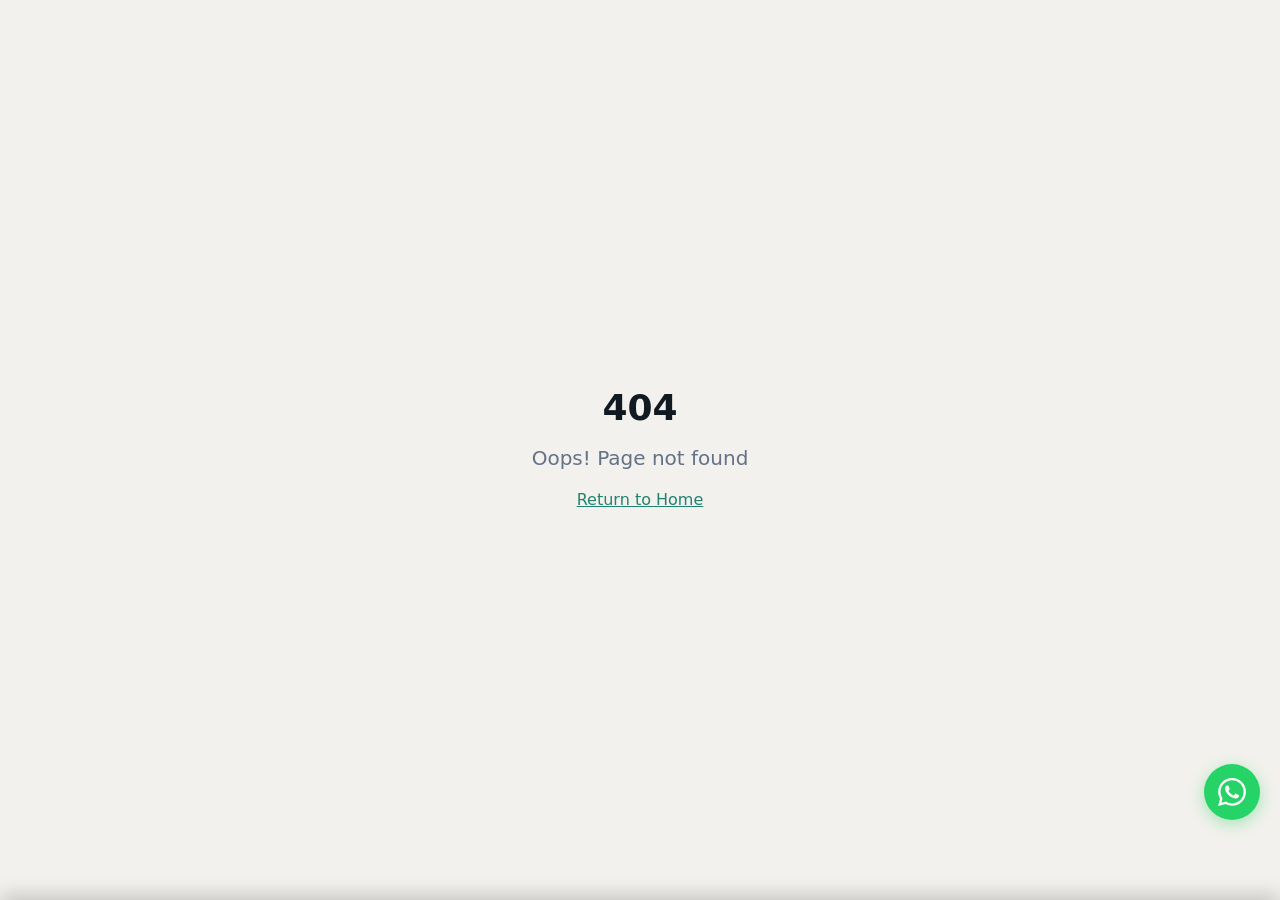
<file: index.html>
<!DOCTYPE html><html lang="en"><head>
    <meta charset="UTF-8">
    <meta name="viewport" content="width=device-width, initial-scale=1.0">
    <title>ESPS Household Supplies Trading — Quality Home &amp; Cleaning Products</title>
    <meta name="description" content="ESPS Household Supplies Trading offers quality cleaning products, household essentials, and personal care items at competitive prices. Serving homes, sari-sari stores, and businesses across the Philippines.">
    <meta name="author" content="ESPS Household Supplies Trading">
    <link rel="canonical" href="https://www.espshouseholdsupplistrading.biz/">
    <link rel="icon" type="image/svg+xml" href="/favicon.svg">

    <meta property="og:title" content="ESPS Household Supplies Trading — Quality Home &amp; Cleaning Products">
    <meta property="og:description" content="Quality cleaning supplies, household essentials, and personal care products for homes and businesses across the Philippines. Retail and wholesale available.">
    <meta property="og:type" content="website">
    <meta property="og:image" content="/assets/logo.jpg">
    <meta property="og:url" content="https://www.espshouseholdsupplistrading.biz/">

    <meta name="twitter:card" content="summary_large_image">
    <meta name="twitter:title" content="ESPS Household Supplies Trading — Quality Home &amp; Cleaning Products">
    <meta name="twitter:description" content="Quality cleaning supplies, household essentials, and personal care products. Retail and wholesale pricing available.">
    <meta name="twitter:image" content="/assets/logo.jpg">
    <script type="module" crossorigin="" src="/assets/index-TVmGs0gW.js"></script>
    <link rel="stylesheet" crossorigin="" href="/assets/index-Cksv3PYT.css">
  <style type="text/css">:where(html[dir="ltr"]),:where([data-sonner-toaster][dir="ltr"]){--toast-icon-margin-start: -3px;--toast-icon-margin-end: 4px;--toast-svg-margin-start: -1px;--toast-svg-margin-end: 0px;--toast-button-margin-start: auto;--toast-button-margin-end: 0;--toast-close-button-start: 0;--toast-close-button-end: unset;--toast-close-button-transform: translate(-35%, -35%)}:where(html[dir="rtl"]),:where([data-sonner-toaster][dir="rtl"]){--toast-icon-margin-start: 4px;--toast-icon-margin-end: -3px;--toast-svg-margin-start: 0px;--toast-svg-margin-end: -1px;--toast-button-margin-start: 0;--toast-button-margin-end: auto;--toast-close-button-start: unset;--toast-close-button-end: 0;--toast-close-button-transform: translate(35%, -35%)}:where([data-sonner-toaster]){position:fixed;width:var(--width);font-family:ui-sans-serif,system-ui,-apple-system,BlinkMacSystemFont,Segoe UI,Roboto,Helvetica Neue,Arial,Noto Sans,sans-serif,Apple Color Emoji,Segoe UI Emoji,Segoe UI Symbol,Noto Color Emoji;--gray1: hsl(0, 0%, 99%);--gray2: hsl(0, 0%, 97.3%);--gray3: hsl(0, 0%, 95.1%);--gray4: hsl(0, 0%, 93%);--gray5: hsl(0, 0%, 90.9%);--gray6: hsl(0, 0%, 88.7%);--gray7: hsl(0, 0%, 85.8%);--gray8: hsl(0, 0%, 78%);--gray9: hsl(0, 0%, 56.1%);--gray10: hsl(0, 0%, 52.3%);--gray11: hsl(0, 0%, 43.5%);--gray12: hsl(0, 0%, 9%);--border-radius: 8px;box-sizing:border-box;padding:0;margin:0;list-style:none;outline:none;z-index:999999999;transition:transform .4s ease}:where([data-sonner-toaster][data-lifted="true"]){transform:translateY(-10px)}@media (hover: none) and (pointer: coarse){:where([data-sonner-toaster][data-lifted="true"]){transform:none}}:where([data-sonner-toaster][data-x-position="right"]){right:var(--offset-right)}:where([data-sonner-toaster][data-x-position="left"]){left:var(--offset-left)}:where([data-sonner-toaster][data-x-position="center"]){left:50%;transform:translate(-50%)}:where([data-sonner-toaster][data-y-position="top"]){top:var(--offset-top)}:where([data-sonner-toaster][data-y-position="bottom"]){bottom:var(--offset-bottom)}:where([data-sonner-toast]){--y: translateY(100%);--lift-amount: calc(var(--lift) * var(--gap));z-index:var(--z-index);position:absolute;opacity:0;transform:var(--y);filter:blur(0);touch-action:none;transition:transform .4s,opacity .4s,height .4s,box-shadow .2s;box-sizing:border-box;outline:none;overflow-wrap:anywhere}:where([data-sonner-toast][data-styled="true"]){padding:16px;background:var(--normal-bg);border:1px solid var(--normal-border);color:var(--normal-text);border-radius:var(--border-radius);box-shadow:0 4px 12px #0000001a;width:var(--width);font-size:13px;display:flex;align-items:center;gap:6px}:where([data-sonner-toast]:focus-visible){box-shadow:0 4px 12px #0000001a,0 0 0 2px #0003}:where([data-sonner-toast][data-y-position="top"]){top:0;--y: translateY(-100%);--lift: 1;--lift-amount: calc(1 * var(--gap))}:where([data-sonner-toast][data-y-position="bottom"]){bottom:0;--y: translateY(100%);--lift: -1;--lift-amount: calc(var(--lift) * var(--gap))}:where([data-sonner-toast]) :where([data-description]){font-weight:400;line-height:1.4;color:inherit}:where([data-sonner-toast]) :where([data-title]){font-weight:500;line-height:1.5;color:inherit}:where([data-sonner-toast]) :where([data-icon]){display:flex;height:16px;width:16px;position:relative;justify-content:flex-start;align-items:center;flex-shrink:0;margin-left:var(--toast-icon-margin-start);margin-right:var(--toast-icon-margin-end)}:where([data-sonner-toast][data-promise="true"]) :where([data-icon])>svg{opacity:0;transform:scale(.8);transform-origin:center;animation:sonner-fade-in .3s ease forwards}:where([data-sonner-toast]) :where([data-icon])>*{flex-shrink:0}:where([data-sonner-toast]) :where([data-icon]) svg{margin-left:var(--toast-svg-margin-start);margin-right:var(--toast-svg-margin-end)}:where([data-sonner-toast]) :where([data-content]){display:flex;flex-direction:column;gap:2px}[data-sonner-toast][data-styled=true] [data-button]{border-radius:4px;padding-left:8px;padding-right:8px;height:24px;font-size:12px;color:var(--normal-bg);background:var(--normal-text);margin-left:var(--toast-button-margin-start);margin-right:var(--toast-button-margin-end);border:none;cursor:pointer;outline:none;display:flex;align-items:center;flex-shrink:0;transition:opacity .4s,box-shadow .2s}:where([data-sonner-toast]) :where([data-button]):focus-visible{box-shadow:0 0 0 2px #0006}:where([data-sonner-toast]) :where([data-button]):first-of-type{margin-left:var(--toast-button-margin-start);margin-right:var(--toast-button-margin-end)}:where([data-sonner-toast]) :where([data-cancel]){color:var(--normal-text);background:rgba(0,0,0,.08)}:where([data-sonner-toast][data-theme="dark"]) :where([data-cancel]){background:rgba(255,255,255,.3)}:where([data-sonner-toast]) :where([data-close-button]){position:absolute;left:var(--toast-close-button-start);right:var(--toast-close-button-end);top:0;height:20px;width:20px;display:flex;justify-content:center;align-items:center;padding:0;color:var(--gray12);border:1px solid var(--gray4);transform:var(--toast-close-button-transform);border-radius:50%;cursor:pointer;z-index:1;transition:opacity .1s,background .2s,border-color .2s}[data-sonner-toast] [data-close-button]{background:var(--gray1)}:where([data-sonner-toast]) :where([data-close-button]):focus-visible{box-shadow:0 4px 12px #0000001a,0 0 0 2px #0003}:where([data-sonner-toast]) :where([data-disabled="true"]){cursor:not-allowed}:where([data-sonner-toast]):hover :where([data-close-button]):hover{background:var(--gray2);border-color:var(--gray5)}:where([data-sonner-toast][data-swiping="true"]):before{content:"";position:absolute;left:-50%;right:-50%;height:100%;z-index:-1}:where([data-sonner-toast][data-y-position="top"][data-swiping="true"]):before{bottom:50%;transform:scaleY(3) translateY(50%)}:where([data-sonner-toast][data-y-position="bottom"][data-swiping="true"]):before{top:50%;transform:scaleY(3) translateY(-50%)}:where([data-sonner-toast][data-swiping="false"][data-removed="true"]):before{content:"";position:absolute;inset:0;transform:scaleY(2)}:where([data-sonner-toast]):after{content:"";position:absolute;left:0;height:calc(var(--gap) + 1px);bottom:100%;width:100%}:where([data-sonner-toast][data-mounted="true"]){--y: translateY(0);opacity:1}:where([data-sonner-toast][data-expanded="false"][data-front="false"]){--scale: var(--toasts-before) * .05 + 1;--y: translateY(calc(var(--lift-amount) * var(--toasts-before))) scale(calc(-1 * var(--scale)));height:var(--front-toast-height)}:where([data-sonner-toast])>*{transition:opacity .4s}:where([data-sonner-toast][data-expanded="false"][data-front="false"][data-styled="true"])>*{opacity:0}:where([data-sonner-toast][data-visible="false"]){opacity:0;pointer-events:none}:where([data-sonner-toast][data-mounted="true"][data-expanded="true"]){--y: translateY(calc(var(--lift) * var(--offset)));height:var(--initial-height)}:where([data-sonner-toast][data-removed="true"][data-front="true"][data-swipe-out="false"]){--y: translateY(calc(var(--lift) * -100%));opacity:0}:where([data-sonner-toast][data-removed="true"][data-front="false"][data-swipe-out="false"][data-expanded="true"]){--y: translateY(calc(var(--lift) * var(--offset) + var(--lift) * -100%));opacity:0}:where([data-sonner-toast][data-removed="true"][data-front="false"][data-swipe-out="false"][data-expanded="false"]){--y: translateY(40%);opacity:0;transition:transform .5s,opacity .2s}:where([data-sonner-toast][data-removed="true"][data-front="false"]):before{height:calc(var(--initial-height) + 20%)}[data-sonner-toast][data-swiping=true]{transform:var(--y) translateY(var(--swipe-amount-y, 0px)) translate(var(--swipe-amount-x, 0px));transition:none}[data-sonner-toast][data-swiped=true]{user-select:none}[data-sonner-toast][data-swipe-out=true][data-y-position=bottom],[data-sonner-toast][data-swipe-out=true][data-y-position=top]{animation-duration:.2s;animation-timing-function:ease-out;animation-fill-mode:forwards}[data-sonner-toast][data-swipe-out=true][data-swipe-direction=left]{animation-name:swipe-out-left}[data-sonner-toast][data-swipe-out=true][data-swipe-direction=right]{animation-name:swipe-out-right}[data-sonner-toast][data-swipe-out=true][data-swipe-direction=up]{animation-name:swipe-out-up}[data-sonner-toast][data-swipe-out=true][data-swipe-direction=down]{animation-name:swipe-out-down}@keyframes swipe-out-left{0%{transform:var(--y) translate(var(--swipe-amount-x));opacity:1}to{transform:var(--y) translate(calc(var(--swipe-amount-x) - 100%));opacity:0}}@keyframes swipe-out-right{0%{transform:var(--y) translate(var(--swipe-amount-x));opacity:1}to{transform:var(--y) translate(calc(var(--swipe-amount-x) + 100%));opacity:0}}@keyframes swipe-out-up{0%{transform:var(--y) translateY(var(--swipe-amount-y));opacity:1}to{transform:var(--y) translateY(calc(var(--swipe-amount-y) - 100%));opacity:0}}@keyframes swipe-out-down{0%{transform:var(--y) translateY(var(--swipe-amount-y));opacity:1}to{transform:var(--y) translateY(calc(var(--swipe-amount-y) + 100%));opacity:0}}@media (max-width: 600px){[data-sonner-toaster]{position:fixed;right:var(--mobile-offset-right);left:var(--mobile-offset-left);width:100%}[data-sonner-toaster][dir=rtl]{left:calc(var(--mobile-offset-left) * -1)}[data-sonner-toaster] [data-sonner-toast]{left:0;right:0;width:calc(100% - var(--mobile-offset-left) * 2)}[data-sonner-toaster][data-x-position=left]{left:var(--mobile-offset-left)}[data-sonner-toaster][data-y-position=bottom]{bottom:var(--mobile-offset-bottom)}[data-sonner-toaster][data-y-position=top]{top:var(--mobile-offset-top)}[data-sonner-toaster][data-x-position=center]{left:var(--mobile-offset-left);right:var(--mobile-offset-right);transform:none}}[data-sonner-toaster][data-theme=light]{--normal-bg: #fff;--normal-border: var(--gray4);--normal-text: var(--gray12);--success-bg: hsl(143, 85%, 96%);--success-border: hsl(145, 92%, 91%);--success-text: hsl(140, 100%, 27%);--info-bg: hsl(208, 100%, 97%);--info-border: hsl(221, 91%, 91%);--info-text: hsl(210, 92%, 45%);--warning-bg: hsl(49, 100%, 97%);--warning-border: hsl(49, 91%, 91%);--warning-text: hsl(31, 92%, 45%);--error-bg: hsl(359, 100%, 97%);--error-border: hsl(359, 100%, 94%);--error-text: hsl(360, 100%, 45%)}[data-sonner-toaster][data-theme=light] [data-sonner-toast][data-invert=true]{--normal-bg: #000;--normal-border: hsl(0, 0%, 20%);--normal-text: var(--gray1)}[data-sonner-toaster][data-theme=dark] [data-sonner-toast][data-invert=true]{--normal-bg: #fff;--normal-border: var(--gray3);--normal-text: var(--gray12)}[data-sonner-toaster][data-theme=dark]{--normal-bg: #000;--normal-bg-hover: hsl(0, 0%, 12%);--normal-border: hsl(0, 0%, 20%);--normal-border-hover: hsl(0, 0%, 25%);--normal-text: var(--gray1);--success-bg: hsl(150, 100%, 6%);--success-border: hsl(147, 100%, 12%);--success-text: hsl(150, 86%, 65%);--info-bg: hsl(215, 100%, 6%);--info-border: hsl(223, 100%, 12%);--info-text: hsl(216, 87%, 65%);--warning-bg: hsl(64, 100%, 6%);--warning-border: hsl(60, 100%, 12%);--warning-text: hsl(46, 87%, 65%);--error-bg: hsl(358, 76%, 10%);--error-border: hsl(357, 89%, 16%);--error-text: hsl(358, 100%, 81%)}[data-sonner-toaster][data-theme=dark] [data-sonner-toast] [data-close-button]{background:var(--normal-bg);border-color:var(--normal-border);color:var(--normal-text)}[data-sonner-toaster][data-theme=dark] [data-sonner-toast] [data-close-button]:hover{background:var(--normal-bg-hover);border-color:var(--normal-border-hover)}[data-rich-colors=true][data-sonner-toast][data-type=success],[data-rich-colors=true][data-sonner-toast][data-type=success] [data-close-button]{background:var(--success-bg);border-color:var(--success-border);color:var(--success-text)}[data-rich-colors=true][data-sonner-toast][data-type=info],[data-rich-colors=true][data-sonner-toast][data-type=info] [data-close-button]{background:var(--info-bg);border-color:var(--info-border);color:var(--info-text)}[data-rich-colors=true][data-sonner-toast][data-type=warning],[data-rich-colors=true][data-sonner-toast][data-type=warning] [data-close-button]{background:var(--warning-bg);border-color:var(--warning-border);color:var(--warning-text)}[data-rich-colors=true][data-sonner-toast][data-type=error],[data-rich-colors=true][data-sonner-toast][data-type=error] [data-close-button]{background:var(--error-bg);border-color:var(--error-border);color:var(--error-text)}.sonner-loading-wrapper{--size: 16px;height:var(--size);width:var(--size);position:absolute;inset:0;z-index:10}.sonner-loading-wrapper[data-visible=false]{transform-origin:center;animation:sonner-fade-out .2s ease forwards}.sonner-spinner{position:relative;top:50%;left:50%;height:var(--size);width:var(--size)}.sonner-loading-bar{animation:sonner-spin 1.2s linear infinite;background:var(--gray11);border-radius:6px;height:8%;left:-10%;position:absolute;top:-3.9%;width:24%}.sonner-loading-bar:nth-child(1){animation-delay:-1.2s;transform:rotate(.0001deg) translate(146%)}.sonner-loading-bar:nth-child(2){animation-delay:-1.1s;transform:rotate(30deg) translate(146%)}.sonner-loading-bar:nth-child(3){animation-delay:-1s;transform:rotate(60deg) translate(146%)}.sonner-loading-bar:nth-child(4){animation-delay:-.9s;transform:rotate(90deg) translate(146%)}.sonner-loading-bar:nth-child(5){animation-delay:-.8s;transform:rotate(120deg) translate(146%)}.sonner-loading-bar:nth-child(6){animation-delay:-.7s;transform:rotate(150deg) translate(146%)}.sonner-loading-bar:nth-child(7){animation-delay:-.6s;transform:rotate(180deg) translate(146%)}.sonner-loading-bar:nth-child(8){animation-delay:-.5s;transform:rotate(210deg) translate(146%)}.sonner-loading-bar:nth-child(9){animation-delay:-.4s;transform:rotate(240deg) translate(146%)}.sonner-loading-bar:nth-child(10){animation-delay:-.3s;transform:rotate(270deg) translate(146%)}.sonner-loading-bar:nth-child(11){animation-delay:-.2s;transform:rotate(300deg) translate(146%)}.sonner-loading-bar:nth-child(12){animation-delay:-.1s;transform:rotate(330deg) translate(146%)}@keyframes sonner-fade-in{0%{opacity:0;transform:scale(.8)}to{opacity:1;transform:scale(1)}}@keyframes sonner-fade-out{0%{opacity:1;transform:scale(1)}to{opacity:0;transform:scale(.8)}}@keyframes sonner-spin{0%{opacity:1}to{opacity:.15}}@media (prefers-reduced-motion){[data-sonner-toast],[data-sonner-toast]>*,.sonner-loading-bar{transition:none!important;animation:none!important}}.sonner-loader{position:absolute;top:50%;left:50%;transform:translate(-50%,-50%);transform-origin:center;transition:opacity .2s,transform .2s}.sonner-loader[data-visible=false]{opacity:0;transform:scale(.8) translate(-50%,-50%)}
</style>
  <style>
    *{scroll-behavior:smooth}
    .glow-text{background:linear-gradient(135deg,#0f766e,#14b8a6,#0f766e);background-size:200% auto;-webkit-background-clip:text;-webkit-text-fill-color:transparent;animation:shimmer 3s ease-in-out infinite}
    @keyframes shimmer{0%,100%{background-position:0% center}50%{background-position:200% center}}
    @keyframes float{0%,100%{transform:translateY(0)}50%{transform:translateY(-10px)}}
    .float-anim{animation:float 3s ease-in-out infinite}
    @keyframes pulse-glow{0%,100%{box-shadow:0 0 5px rgba(15,118,110,.3)}50%{box-shadow:0 0 20px rgba(15,118,110,.6),0 0 40px rgba(15,118,110,.3)}}
    .glow-btn{animation:pulse-glow 2s ease-in-out infinite}
    .lead-bar{position:fixed;bottom:0;left:0;right:0;z-index:9999;background:linear-gradient(135deg,#0f766e,#115e59);padding:12px 20px;display:flex;align-items:center;justify-content:center;gap:16px;flex-wrap:wrap;box-shadow:0 -4px 20px rgba(0,0,0,.2);transform:translateY(100%);transition:transform .5s ease;border-top:2px solid rgba(255,255,255,.2)}
    .lead-bar.show{transform:translateY(0)}
    .lead-bar input{padding:8px 14px;border-radius:8px;border:none;font-size:14px;min-width:180px;outline:2px solid transparent;transition:outline-color .2s}
    .lead-bar input:focus{outline-color:#5eead4}
    .lead-bar button{padding:8px 24px;border-radius:8px;border:none;background:#fff;color:#0f766e;font-weight:700;font-size:14px;cursor:pointer;transition:transform .2s,box-shadow .2s}
    .lead-bar button:hover{transform:scale(1.05);box-shadow:0 4px 12px rgba(0,0,0,.2)}
    .lead-bar .close-btn{background:none;border:none;color:rgba(255,255,255,.7);font-size:22px;cursor:pointer;padding:0 8px;transition:color .2s}
    .lead-bar .close-btn:hover{color:#fff}
    .whatsapp-float{position:fixed;bottom:80px;right:20px;z-index:9998;width:56px;height:56px;border-radius:50%;background:#25D366;display:flex;align-items:center;justify-content:center;box-shadow:0 4px 16px rgba(37,211,102,.4);cursor:pointer;transition:transform .2s,box-shadow .2s;text-decoration:none}
    .whatsapp-float:hover{transform:scale(1.1);box-shadow:0 6px 24px rgba(37,211,102,.5)}
    .whatsapp-float svg{width:28px;height:28px;fill:#fff}
    .lead-success{position:fixed;top:20px;right:20px;z-index:99999;background:#0f766e;color:#fff;padding:16px 24px;border-radius:12px;box-shadow:0 8px 32px rgba(0,0,0,.2);transform:translateX(120%);transition:transform .4s ease;font-size:14px}
    .lead-success.show{transform:translateX(0)}
    @media(max-width:640px){.lead-bar{flex-direction:column;padding:12px 16px;gap:10px}.lead-bar input{min-width:100%}.whatsapp-float{bottom:100px;right:12px;width:48px;height:48px}.whatsapp-float svg{width:24px;height:24px}}
  </style></head>

  <body>
    <div id="root"><div role="region" aria-label="Notifications (F8)" tabindex="-1" style="pointer-events: none;"><ol tabindex="-1" class="fixed top-0 z-[100] flex max-h-screen w-full flex-col-reverse p-4 sm:bottom-0 sm:right-0 sm:top-auto sm:flex-col md:max-w-[420px]"></ol></div><section aria-label="Notifications alt+T" tabindex="-1" aria-live="polite" aria-relevant="additions text" aria-atomic="false"></section><div class="min-h-screen"><header class="fixed top-0 left-0 right-0 z-50 bg-card/95 backdrop-blur-md border-b border-border shadow-sm"><div class="max-w-6xl mx-auto px-4 flex items-center justify-between h-16"><a href="#home" class="flex items-center"><img src="/assets/logo.jpg" alt="ESPS Household Supplies Trading logo" class="h-14 w-auto object-contain"></a><nav class="hidden md:flex items-center gap-6"><a href="#home" class="text-sm font-medium text-muted-foreground hover:text-primary transition-smooth">Home</a><a href="#about" class="text-sm font-medium text-muted-foreground hover:text-primary transition-smooth">About</a><a href="#why-us" class="text-sm font-medium text-muted-foreground hover:text-primary transition-smooth">Why Us</a><a href="#products" class="text-sm font-medium text-muted-foreground hover:text-primary transition-smooth">Products</a><a href="#services" class="text-sm font-medium text-muted-foreground hover:text-primary transition-smooth">Services</a><a href="#contact" class="text-sm font-medium text-muted-foreground hover:text-primary transition-smooth">Contact</a></nav><div class="hidden md:flex items-center gap-3"><a href="#contact"><button class="inline-flex items-center justify-center gap-2 whitespace-nowrap text-sm font-medium ring-offset-background transition-colors focus-visible:outline-none focus-visible:ring-2 focus-visible:ring-ring focus-visible:ring-offset-2 disabled:pointer-events-none disabled:opacity-50 [&amp;_svg]:pointer-events-none [&amp;_svg]:size-4 [&amp;_svg]:shrink-0 bg-primary hover:bg-primary/90 h-9 rounded-md px-3 gradient-hero text-primary-foreground border-0 shadow-sm hover:opacity-90 transition-smooth">Get a Quote</button></a></div><button class="md:hidden p-2 rounded-md text-muted-foreground hover:text-foreground transition-smooth" aria-label="Toggle menu"><svg xmlns="http://www.w3.org/2000/svg" width="22" height="22" viewBox="0 0 24 24" fill="none" stroke="currentColor" stroke-width="2" stroke-linecap="round" stroke-linejoin="round" class="lucide lucide-menu"><line x1="4" x2="20" y1="12" y2="12"></line><line x1="4" x2="20" y1="6" y2="6"></line><line x1="4" x2="20" y1="18" y2="18"></line></svg></button></div></header><main><section id="home" class="relative pt-16 min-h-screen flex items-center overflow-hidden"><div class="absolute inset-0"><img src="/assets/product-3.png" alt="ESPS Household Supplies store owner" class="w-full h-full object-cover object-center" loading="eager"><div class="absolute inset-0 bg-gradient-to-r from-black/70 via-black/50 to-black/20"></div></div><div class="relative z-10 max-w-6xl mx-auto px-4 py-24 grid md:grid-cols-2 gap-12 items-center"><div><div class="inline-flex items-center rounded-full text-xs transition-colors focus:outline-none focus:ring-2 focus:ring-ring focus:ring-offset-2 border-transparent hover:bg-primary/80 mb-4 bg-secondary text-secondary-foreground border-0 font-semibold px-3 py-1">Trusted Household Supplier</div><h1 class="text-4xl md:text-5xl lg:text-6xl font-extrabold leading-tight text-white mb-5 [text-shadow:_0_2px_8px_rgba(0,0,0,0.4)]">Your Complete<br><span class="text-secondary">Household Supplies</span><br>Partner</h1><p class="text-lg text-white/90 mb-8 leading-relaxed max-w-lg [text-shadow:_0_1px_4px_rgba(0,0,0,0.3)]">ESPS Household Supplies Trading provides quality cleaning products, household essentials, and personal care items — at competitive prices for homes, sari-sari stores, and businesses across the Philippines.</p><div class="flex flex-wrap gap-4"><a href="#services"><button class="inline-flex items-center justify-center gap-2 whitespace-nowrap text-sm ring-offset-background transition-colors focus-visible:outline-none focus-visible:ring-2 focus-visible:ring-ring focus-visible:ring-offset-2 disabled:pointer-events-none disabled:opacity-50 [&amp;_svg]:pointer-events-none [&amp;_svg]:size-4 [&amp;_svg]:shrink-0 bg-primary hover:bg-primary/90 h-11 rounded-md gradient-warm text-secondary-foreground font-bold border-0 shadow-btn hover:opacity-90 transition-smooth px-8">Explore Services <svg xmlns="http://www.w3.org/2000/svg" width="18" height="18" viewBox="0 0 24 24" fill="none" stroke="currentColor" stroke-width="2" stroke-linecap="round" stroke-linejoin="round" class="lucide lucide-chevron-right ml-1"><path d="m9 18 6-6-6-6"></path></svg></button></a><a href="#products"><button class="inline-flex items-center justify-center gap-2 whitespace-nowrap text-sm ring-offset-background transition-colors focus-visible:outline-none focus-visible:ring-2 focus-visible:ring-ring focus-visible:ring-offset-2 disabled:pointer-events-none disabled:opacity-50 [&amp;_svg]:pointer-events-none [&amp;_svg]:size-4 [&amp;_svg]:shrink-0 border h-11 rounded-md bg-white/10 text-white border-white/40 hover:bg-white/20 hover:text-white font-semibold transition-smooth px-8">View Products</button></a></div><div class="mt-12 flex flex-wrap gap-8"><div><div class="text-2xl font-extrabold text-secondary [text-shadow:_0_1px_4px_rgba(0,0,0,0.3)]">500+</div><div class="text-sm text-white/80">Products Available</div></div><div><div class="text-2xl font-extrabold text-secondary [text-shadow:_0_1px_4px_rgba(0,0,0,0.3)]">1,000+</div><div class="text-sm text-white/80">Happy Customers</div></div><div><div class="text-2xl font-extrabold text-secondary [text-shadow:_0_1px_4px_rgba(0,0,0,0.3)]">5+</div><div class="text-sm text-white/80">Years in Business</div></div></div></div></div></section><section id="services" class="py-20 bg-muted"><div class="max-w-6xl mx-auto px-4"><div class="text-center mb-14"><div class="inline-flex items-center rounded-full px-2.5 py-0.5 text-xs font-semibold transition-colors focus:outline-none focus:ring-2 focus:ring-ring focus:ring-offset-2 border-transparent hover:bg-primary/80 mb-3 bg-accent text-accent-foreground border-0">What We Do</div><h2 class="text-3xl md:text-4xl font-extrabold text-foreground mb-4">Our Services</h2><p class="text-muted-foreground max-w-2xl mx-auto text-base">Beyond supplying products, ESPS offers a comprehensive suite of business services — from product formulation to automation, marketing, and entrepreneurial training.</p></div><div class="grid sm:grid-cols-2 lg:grid-cols-3 xl:grid-cols-4 gap-5"><div class="group bg-card border border-border rounded-2xl p-5 shadow-card-brand hover:-translate-y-1 hover:border-primary/30 transition-smooth"><div class="w-11 h-11 rounded-xl gradient-hero flex items-center justify-center mb-4 group-hover:scale-110 transition-smooth shrink-0"><svg xmlns="http://www.w3.org/2000/svg" width="22" height="22" viewBox="0 0 24 24" fill="none" stroke="currentColor" stroke-width="2" stroke-linecap="round" stroke-linejoin="round" class="lucide lucide-truck text-primary-foreground"><path d="M14 18V6a2 2 0 0 0-2-2H4a2 2 0 0 0-2 2v11a1 1 0 0 0 1 1h2"></path><path d="M15 18H9"></path><path d="M19 18h2a1 1 0 0 0 1-1v-3.65a1 1 0 0 0-.22-.624l-3.48-4.35A1 1 0 0 0 17.52 8H14"></path><circle cx="17" cy="18" r="2"></circle><circle cx="7" cy="18" r="2"></circle></svg></div><h3 class="font-bold text-foreground text-sm mb-1.5">Delivery</h3><p class="text-xs text-muted-foreground leading-relaxed">Reliable, on-time delivery for retail and bulk orders across the Philippines.</p></div><div class="group bg-card border border-border rounded-2xl p-5 shadow-card-brand hover:-translate-y-1 hover:border-primary/30 transition-smooth"><div class="w-11 h-11 rounded-xl gradient-hero flex items-center justify-center mb-4 group-hover:scale-110 transition-smooth shrink-0"><svg xmlns="http://www.w3.org/2000/svg" width="22" height="22" viewBox="0 0 24 24" fill="none" stroke="currentColor" stroke-width="2" stroke-linecap="round" stroke-linejoin="round" class="lucide lucide-refresh-cw text-primary-foreground"><path d="M3 12a9 9 0 0 1 9-9 9.75 9.75 0 0 1 6.74 2.74L21 8"></path><path d="M21 3v5h-5"></path><path d="M21 12a9 9 0 0 1-9 9 9.75 9.75 0 0 1-6.74-2.74L3 16"></path><path d="M8 16H3v5"></path></svg></div><h3 class="font-bold text-foreground text-sm mb-1.5">Rebranding</h3><p class="text-xs text-muted-foreground leading-relaxed">Complete product rebranding solutions — from label redesign to new packaging identity.</p></div><div class="group bg-card border border-border rounded-2xl p-5 shadow-card-brand hover:-translate-y-1 hover:border-primary/30 transition-smooth"><div class="w-11 h-11 rounded-xl gradient-hero flex items-center justify-center mb-4 group-hover:scale-110 transition-smooth shrink-0"><svg xmlns="http://www.w3.org/2000/svg" width="22" height="22" viewBox="0 0 24 24" fill="none" stroke="currentColor" stroke-width="2" stroke-linecap="round" stroke-linejoin="round" class="lucide lucide-share2 text-primary-foreground"><circle cx="18" cy="5" r="3"></circle><circle cx="6" cy="12" r="3"></circle><circle cx="18" cy="19" r="3"></circle><line x1="8.59" x2="15.42" y1="13.51" y2="17.49"></line><line x1="15.41" x2="8.59" y1="6.51" y2="10.49"></line></svg></div><h3 class="font-bold text-foreground text-sm mb-1.5">Social Media Management</h3><p class="text-xs text-muted-foreground leading-relaxed">Grow your brand online with targeted content creation and social media strategy.</p></div><div class="group bg-card border border-border rounded-2xl p-5 shadow-card-brand hover:-translate-y-1 hover:border-primary/30 transition-smooth"><div class="w-11 h-11 rounded-xl gradient-hero flex items-center justify-center mb-4 group-hover:scale-110 transition-smooth shrink-0"><svg xmlns="http://www.w3.org/2000/svg" width="22" height="22" viewBox="0 0 24 24" fill="none" stroke="currentColor" stroke-width="2" stroke-linecap="round" stroke-linejoin="round" class="lucide lucide-megaphone text-primary-foreground"><path d="m3 11 18-5v12L3 14v-3z"></path><path d="M11.6 16.8a3 3 0 1 1-5.8-1.6"></path></svg></div><h3 class="font-bold text-foreground text-sm mb-1.5">Marketing</h3><p class="text-xs text-muted-foreground leading-relaxed">Result-driven marketing campaigns tailored for consumer goods and household product brands.</p></div><div class="group bg-card border border-border rounded-2xl p-5 shadow-card-brand hover:-translate-y-1 hover:border-primary/30 transition-smooth"><div class="w-11 h-11 rounded-xl gradient-hero flex items-center justify-center mb-4 group-hover:scale-110 transition-smooth shrink-0"><svg xmlns="http://www.w3.org/2000/svg" width="22" height="22" viewBox="0 0 24 24" fill="none" stroke="currentColor" stroke-width="2" stroke-linecap="round" stroke-linejoin="round" class="lucide lucide-trending-up text-primary-foreground"><polyline points="22 7 13.5 15.5 8.5 10.5 2 17"></polyline><polyline points="16 7 22 7 22 13"></polyline></svg></div><h3 class="font-bold text-foreground text-sm mb-1.5">Sales Closing</h3><p class="text-xs text-muted-foreground leading-relaxed">Expert sales closing support to convert leads into loyal, paying customers.</p></div><div class="group bg-card border border-border rounded-2xl p-5 shadow-card-brand hover:-translate-y-1 hover:border-primary/30 transition-smooth"><div class="w-11 h-11 rounded-xl gradient-hero flex items-center justify-center mb-4 group-hover:scale-110 transition-smooth shrink-0"><svg xmlns="http://www.w3.org/2000/svg" width="22" height="22" viewBox="0 0 24 24" fill="none" stroke="currentColor" stroke-width="2" stroke-linecap="round" stroke-linejoin="round" class="lucide lucide-calendar-check text-primary-foreground"><path d="M8 2v4"></path><path d="M16 2v4"></path><rect width="18" height="18" x="3" y="4" rx="2"></rect><path d="M3 10h18"></path><path d="m9 16 2 2 4-4"></path></svg></div><h3 class="font-bold text-foreground text-sm mb-1.5">Appointment Setting</h3><p class="text-xs text-muted-foreground leading-relaxed">Professional appointment setting services to keep your sales pipeline full and active.</p></div><div class="group bg-card border border-border rounded-2xl p-5 shadow-card-brand hover:-translate-y-1 hover:border-primary/30 transition-smooth"><div class="w-11 h-11 rounded-xl gradient-hero flex items-center justify-center mb-4 group-hover:scale-110 transition-smooth shrink-0"><svg xmlns="http://www.w3.org/2000/svg" width="22" height="22" viewBox="0 0 24 24" fill="none" stroke="currentColor" stroke-width="2" stroke-linecap="round" stroke-linejoin="round" class="lucide lucide-cog text-primary-foreground"><path d="M12 20a8 8 0 1 0 0-16 8 8 0 0 0 0 16Z"></path><path d="M12 14a2 2 0 1 0 0-4 2 2 0 0 0 0 4Z"></path><path d="M12 2v2"></path><path d="M12 22v-2"></path><path d="m17 20.66-1-1.73"></path><path d="M11 10.27 7 3.34"></path><path d="m20.66 17-1.73-1"></path><path d="m3.34 7 1.73 1"></path><path d="M14 12h8"></path><path d="M2 12h2"></path><path d="m20.66 7-1.73 1"></path><path d="m3.34 17 1.73-1"></path><path d="m17 3.34-1 1.73"></path><path d="m11 13.73-4 6.93"></path></svg></div><h3 class="font-bold text-foreground text-sm mb-1.5">Tolling</h3><p class="text-xs text-muted-foreground leading-relaxed">Contract manufacturing and tolling services for private-label and white-label products.</p></div><div class="group bg-card border border-border rounded-2xl p-5 shadow-card-brand hover:-translate-y-1 hover:border-primary/30 transition-smooth"><div class="w-11 h-11 rounded-xl gradient-hero flex items-center justify-center mb-4 group-hover:scale-110 transition-smooth shrink-0"><svg xmlns="http://www.w3.org/2000/svg" width="22" height="22" viewBox="0 0 24 24" fill="none" stroke="currentColor" stroke-width="2" stroke-linecap="round" stroke-linejoin="round" class="lucide lucide-bot text-primary-foreground"><path d="M12 8V4H8"></path><rect width="16" height="12" x="4" y="8" rx="2"></rect><path d="M2 14h2"></path><path d="M20 14h2"></path><path d="M15 13v2"></path><path d="M9 13v2"></path></svg></div><h3 class="font-bold text-foreground text-sm mb-1.5">Automation</h3><p class="text-xs text-muted-foreground leading-relaxed">Business process automation to streamline operations, orders, and customer follow-ups.</p></div><div class="group bg-card border border-border rounded-2xl p-5 shadow-card-brand hover:-translate-y-1 hover:border-primary/30 transition-smooth"><div class="w-11 h-11 rounded-xl gradient-hero flex items-center justify-center mb-4 group-hover:scale-110 transition-smooth shrink-0"><svg xmlns="http://www.w3.org/2000/svg" width="22" height="22" viewBox="0 0 24 24" fill="none" stroke="currentColor" stroke-width="2" stroke-linecap="round" stroke-linejoin="round" class="lucide lucide-briefcase-business text-primary-foreground"><path d="M12 12h.01"></path><path d="M16 6V4a2 2 0 0 0-2-2h-4a2 2 0 0 0-2 2v2"></path><path d="M22 13a18.15 18.15 0 0 1-20 0"></path><rect width="20" height="14" x="2" y="6" rx="2"></rect></svg></div><h3 class="font-bold text-foreground text-sm mb-1.5">Business Consultation</h3><p class="text-xs text-muted-foreground leading-relaxed">Strategic business advisory for startups and growing consumer goods enterprises.</p></div><div class="group bg-card border border-border rounded-2xl p-5 shadow-card-brand hover:-translate-y-1 hover:border-primary/30 transition-smooth"><div class="w-11 h-11 rounded-xl gradient-hero flex items-center justify-center mb-4 group-hover:scale-110 transition-smooth shrink-0"><svg xmlns="http://www.w3.org/2000/svg" width="22" height="22" viewBox="0 0 24 24" fill="none" stroke="currentColor" stroke-width="2" stroke-linecap="round" stroke-linejoin="round" class="lucide lucide-beaker text-primary-foreground"><path d="M4.5 3h15"></path><path d="M6 3v16a2 2 0 0 0 2 2h8a2 2 0 0 0 2-2V3"></path><path d="M6 14h12"></path></svg></div><h3 class="font-bold text-foreground text-sm mb-1.5">Chemist &amp; Chemical Engineer Consultation</h3><p class="text-xs text-muted-foreground leading-relaxed">Expert chemical engineering and formulation advice from licensed chemists and industry consultants.</p></div><div class="group bg-card border border-border rounded-2xl p-5 shadow-card-brand hover:-translate-y-1 hover:border-primary/30 transition-smooth"><div class="w-11 h-11 rounded-xl gradient-hero flex items-center justify-center mb-4 group-hover:scale-110 transition-smooth shrink-0"><svg xmlns="http://www.w3.org/2000/svg" width="22" height="22" viewBox="0 0 24 24" fill="none" stroke="currentColor" stroke-width="2" stroke-linecap="round" stroke-linejoin="round" class="lucide lucide-flask-conical text-primary-foreground"><path d="M10 2v7.527a2 2 0 0 1-.211.896L4.72 20.55a1 1 0 0 0 .9 1.45h12.76a1 1 0 0 0 .9-1.45l-5.069-10.127A2 2 0 0 1 14 9.527V2"></path><path d="M8.5 2h7"></path><path d="M7 16h10"></path></svg></div><h3 class="font-bold text-foreground text-sm mb-1.5">Product Formulation</h3><p class="text-xs text-muted-foreground leading-relaxed">Custom formulation of cleaning, personal care, and household products from scratch.</p></div><div class="group bg-card border border-border rounded-2xl p-5 shadow-card-brand hover:-translate-y-1 hover:border-primary/30 transition-smooth"><div class="w-11 h-11 rounded-xl gradient-hero flex items-center justify-center mb-4 group-hover:scale-110 transition-smooth shrink-0"><svg xmlns="http://www.w3.org/2000/svg" width="22" height="22" viewBox="0 0 24 24" fill="none" stroke="currentColor" stroke-width="2" stroke-linecap="round" stroke-linejoin="round" class="lucide lucide-graduation-cap text-primary-foreground"><path d="M21.42 10.922a1 1 0 0 0-.019-1.838L12.83 5.18a2 2 0 0 0-1.66 0L2.6 9.08a1 1 0 0 0 0 1.832l8.57 3.908a2 2 0 0 0 1.66 0z"></path><path d="M22 10v6"></path><path d="M6 12.5V16a6 3 0 0 0 12 0v-3.5"></path></svg></div><h3 class="font-bold text-foreground text-sm mb-1.5">E2E (Employment to Entrepreneurial) Training</h3><p class="text-xs text-muted-foreground leading-relaxed">Comprehensive training program empowering employees to transition into successful business owners.</p></div></div><div class="mt-12 text-center"><a href="#contact"><button class="inline-flex items-center justify-center gap-2 whitespace-nowrap rounded-md text-sm ring-offset-background transition-colors focus-visible:outline-none focus-visible:ring-2 focus-visible:ring-ring focus-visible:ring-offset-2 disabled:pointer-events-none disabled:opacity-50 [&amp;_svg]:pointer-events-none [&amp;_svg]:size-4 [&amp;_svg]:shrink-0 bg-primary hover:bg-primary/90 h-10 py-2 gradient-warm text-secondary-foreground font-bold border-0 shadow-btn hover:opacity-90 transition-smooth px-8">Inquire About a Service <svg xmlns="http://www.w3.org/2000/svg" width="16" height="16" viewBox="0 0 24 24" fill="none" stroke="currentColor" stroke-width="2" stroke-linecap="round" stroke-linejoin="round" class="lucide lucide-chevron-right ml-1"><path d="m9 18 6-6-6-6"></path></svg></button></a></div></div></section><section id="products" class="py-20 bg-background"><div class="max-w-6xl mx-auto px-4"><div class="text-center mb-14"><div class="inline-flex items-center rounded-full px-2.5 py-0.5 text-xs font-semibold transition-colors focus:outline-none focus:ring-2 focus:ring-ring focus:ring-offset-2 border-transparent hover:bg-primary/80 mb-3 bg-accent text-accent-foreground border-0">What We Offer</div><h2 class="text-3xl md:text-4xl font-extrabold text-foreground mb-4">Our Product Categories</h2><p class="text-muted-foreground max-w-xl mx-auto text-base">From everyday cleaning staples to raw materials, packaging, and bulk wholesale — we carry everything your household or business needs.</p></div><div class="grid sm:grid-cols-2 lg:grid-cols-3 gap-6"><div class="rounded-lg bg-card text-card-foreground shadow-sm group hover:-translate-y-1 transition-smooth shadow-card-brand border border-border hover:border-primary/30"><div class="p-6"><div class="w-12 h-12 rounded-xl bg-accent flex items-center justify-center mb-4 group-hover:bg-primary group-hover:text-primary-foreground transition-smooth"><svg xmlns="http://www.w3.org/2000/svg" width="24" height="24" viewBox="0 0 24 24" fill="none" stroke="currentColor" stroke-width="2" stroke-linecap="round" stroke-linejoin="round" class="lucide lucide-sparkles text-primary group-hover:text-primary-foreground transition-smooth"><path d="M9.937 15.5A2 2 0 0 0 8.5 14.063l-6.135-1.582a.5.5 0 0 1 0-.962L8.5 9.936A2 2 0 0 0 9.937 8.5l1.582-6.135a.5.5 0 0 1 .963 0L14.063 8.5A2 2 0 0 0 15.5 9.937l6.135 1.581a.5.5 0 0 1 0 .964L15.5 14.063a2 2 0 0 0-1.437 1.437l-1.582 6.135a.5.5 0 0 1-.963 0z"></path><path d="M20 3v4"></path><path d="M22 5h-4"></path><path d="M4 17v2"></path><path d="M5 18H3"></path></svg></div><h3 class="font-bold text-foreground mb-2">Cleaning Supplies</h3><p class="text-sm text-muted-foreground mb-4 leading-relaxed">Detergents, disinfectants, fabric softeners, and multi-surface cleaners for every household need.</p><ul class="space-y-1"><li class="flex items-center gap-2 text-xs text-muted-foreground"><svg xmlns="http://www.w3.org/2000/svg" width="12" height="12" viewBox="0 0 24 24" fill="none" stroke="currentColor" stroke-width="2" stroke-linecap="round" stroke-linejoin="round" class="lucide lucide-circle-check text-primary shrink-0"><circle cx="12" cy="12" r="10"></circle><path d="m9 12 2 2 4-4"></path></svg>Liquid Detergents</li><li class="flex items-center gap-2 text-xs text-muted-foreground"><svg xmlns="http://www.w3.org/2000/svg" width="12" height="12" viewBox="0 0 24 24" fill="none" stroke="currentColor" stroke-width="2" stroke-linecap="round" stroke-linejoin="round" class="lucide lucide-circle-check text-primary shrink-0"><circle cx="12" cy="12" r="10"></circle><path d="m9 12 2 2 4-4"></path></svg>Bleach &amp; Disinfectants</li><li class="flex items-center gap-2 text-xs text-muted-foreground"><svg xmlns="http://www.w3.org/2000/svg" width="12" height="12" viewBox="0 0 24 24" fill="none" stroke="currentColor" stroke-width="2" stroke-linecap="round" stroke-linejoin="round" class="lucide lucide-circle-check text-primary shrink-0"><circle cx="12" cy="12" r="10"></circle><path d="m9 12 2 2 4-4"></path></svg>Fabric Conditioners</li><li class="flex items-center gap-2 text-xs text-muted-foreground"><svg xmlns="http://www.w3.org/2000/svg" width="12" height="12" viewBox="0 0 24 24" fill="none" stroke="currentColor" stroke-width="2" stroke-linecap="round" stroke-linejoin="round" class="lucide lucide-circle-check text-primary shrink-0"><circle cx="12" cy="12" r="10"></circle><path d="m9 12 2 2 4-4"></path></svg>Multi-surface Sprays</li></ul></div></div><div class="rounded-lg bg-card text-card-foreground shadow-sm group hover:-translate-y-1 transition-smooth shadow-card-brand border border-border hover:border-primary/30"><div class="p-6"><div class="w-12 h-12 rounded-xl bg-accent flex items-center justify-center mb-4 group-hover:bg-primary group-hover:text-primary-foreground transition-smooth"><svg xmlns="http://www.w3.org/2000/svg" width="24" height="24" viewBox="0 0 24 24" fill="none" stroke="currentColor" stroke-width="2" stroke-linecap="round" stroke-linejoin="round" class="lucide lucide-package text-primary group-hover:text-primary-foreground transition-smooth"><path d="M11 21.73a2 2 0 0 0 2 0l7-4A2 2 0 0 0 21 16V8a2 2 0 0 0-1-1.73l-7-4a2 2 0 0 0-2 0l-7 4A2 2 0 0 0 3 8v8a2 2 0 0 0 1 1.73z"></path><path d="M12 22V12"></path><path d="m3.3 7 7.703 4.734a2 2 0 0 0 1.994 0L20.7 7"></path><path d="m7.5 4.27 9 5.15"></path></svg></div><h3 class="font-bold text-foreground mb-2">Household Essentials</h3><p class="text-sm text-muted-foreground mb-4 leading-relaxed">From kitchen to bathroom — everything you need to keep your home running smoothly.</p><ul class="space-y-1"><li class="flex items-center gap-2 text-xs text-muted-foreground"><svg xmlns="http://www.w3.org/2000/svg" width="12" height="12" viewBox="0 0 24 24" fill="none" stroke="currentColor" stroke-width="2" stroke-linecap="round" stroke-linejoin="round" class="lucide lucide-circle-check text-primary shrink-0"><circle cx="12" cy="12" r="10"></circle><path d="m9 12 2 2 4-4"></path></svg>Kitchen Supplies</li><li class="flex items-center gap-2 text-xs text-muted-foreground"><svg xmlns="http://www.w3.org/2000/svg" width="12" height="12" viewBox="0 0 24 24" fill="none" stroke="currentColor" stroke-width="2" stroke-linecap="round" stroke-linejoin="round" class="lucide lucide-circle-check text-primary shrink-0"><circle cx="12" cy="12" r="10"></circle><path d="m9 12 2 2 4-4"></path></svg>Bathroom Accessories</li><li class="flex items-center gap-2 text-xs text-muted-foreground"><svg xmlns="http://www.w3.org/2000/svg" width="12" height="12" viewBox="0 0 24 24" fill="none" stroke="currentColor" stroke-width="2" stroke-linecap="round" stroke-linejoin="round" class="lucide lucide-circle-check text-primary shrink-0"><circle cx="12" cy="12" r="10"></circle><path d="m9 12 2 2 4-4"></path></svg>Trash Bags &amp; Liners</li><li class="flex items-center gap-2 text-xs text-muted-foreground"><svg xmlns="http://www.w3.org/2000/svg" width="12" height="12" viewBox="0 0 24 24" fill="none" stroke="currentColor" stroke-width="2" stroke-linecap="round" stroke-linejoin="round" class="lucide lucide-circle-check text-primary shrink-0"><circle cx="12" cy="12" r="10"></circle><path d="m9 12 2 2 4-4"></path></svg>Sponges &amp; Scrubbers</li></ul></div></div><div class="rounded-lg bg-card text-card-foreground shadow-sm group hover:-translate-y-1 transition-smooth shadow-card-brand border border-border hover:border-primary/30"><div class="p-6"><div class="w-12 h-12 rounded-xl bg-accent flex items-center justify-center mb-4 group-hover:bg-primary group-hover:text-primary-foreground transition-smooth"><svg xmlns="http://www.w3.org/2000/svg" width="24" height="24" viewBox="0 0 24 24" fill="none" stroke="currentColor" stroke-width="2" stroke-linecap="round" stroke-linejoin="round" class="lucide lucide-globe text-primary group-hover:text-primary-foreground transition-smooth"><circle cx="12" cy="12" r="10"></circle><path d="M12 2a14.5 14.5 0 0 0 0 20 14.5 14.5 0 0 0 0-20"></path><path d="M2 12h20"></path></svg></div><h3 class="font-bold text-foreground mb-2">Personal Care</h3><p class="text-sm text-muted-foreground mb-4 leading-relaxed">Quality personal hygiene and grooming products at wholesale-friendly prices.</p><ul class="space-y-1"><li class="flex items-center gap-2 text-xs text-muted-foreground"><svg xmlns="http://www.w3.org/2000/svg" width="12" height="12" viewBox="0 0 24 24" fill="none" stroke="currentColor" stroke-width="2" stroke-linecap="round" stroke-linejoin="round" class="lucide lucide-circle-check text-primary shrink-0"><circle cx="12" cy="12" r="10"></circle><path d="m9 12 2 2 4-4"></path></svg>Soaps &amp; Body Wash</li><li class="flex items-center gap-2 text-xs text-muted-foreground"><svg xmlns="http://www.w3.org/2000/svg" width="12" height="12" viewBox="0 0 24 24" fill="none" stroke="currentColor" stroke-width="2" stroke-linecap="round" stroke-linejoin="round" class="lucide lucide-circle-check text-primary shrink-0"><circle cx="12" cy="12" r="10"></circle><path d="m9 12 2 2 4-4"></path></svg>Shampoo &amp; Conditioner</li><li class="flex items-center gap-2 text-xs text-muted-foreground"><svg xmlns="http://www.w3.org/2000/svg" width="12" height="12" viewBox="0 0 24 24" fill="none" stroke="currentColor" stroke-width="2" stroke-linecap="round" stroke-linejoin="round" class="lucide lucide-circle-check text-primary shrink-0"><circle cx="12" cy="12" r="10"></circle><path d="m9 12 2 2 4-4"></path></svg>Toothpaste &amp; Oral Care</li><li class="flex items-center gap-2 text-xs text-muted-foreground"><svg xmlns="http://www.w3.org/2000/svg" width="12" height="12" viewBox="0 0 24 24" fill="none" stroke="currentColor" stroke-width="2" stroke-linecap="round" stroke-linejoin="round" class="lucide lucide-circle-check text-primary shrink-0"><circle cx="12" cy="12" r="10"></circle><path d="m9 12 2 2 4-4"></path></svg>Tissue &amp; Paper Products</li></ul></div></div><div class="rounded-lg bg-card text-card-foreground shadow-sm group hover:-translate-y-1 transition-smooth shadow-card-brand border border-border hover:border-primary/30"><div class="p-6"><div class="w-12 h-12 rounded-xl bg-accent flex items-center justify-center mb-4 group-hover:bg-primary group-hover:text-primary-foreground transition-smooth"><svg xmlns="http://www.w3.org/2000/svg" width="24" height="24" viewBox="0 0 24 24" fill="none" stroke="currentColor" stroke-width="2" stroke-linecap="round" stroke-linejoin="round" class="lucide lucide-flask-conical text-primary group-hover:text-primary-foreground transition-smooth"><path d="M10 2v7.527a2 2 0 0 1-.211.896L4.72 20.55a1 1 0 0 0 .9 1.45h12.76a1 1 0 0 0 .9-1.45l-5.069-10.127A2 2 0 0 1 14 9.527V2"></path><path d="M8.5 2h7"></path><path d="M7 16h10"></path></svg></div><h3 class="font-bold text-foreground mb-2">Raw Materials</h3><p class="text-sm text-muted-foreground mb-4 leading-relaxed">Industrial-grade chemical raw materials for manufacturers, formulators, and businesses.</p><ul class="space-y-1"><li class="flex items-center gap-2 text-xs text-muted-foreground"><svg xmlns="http://www.w3.org/2000/svg" width="12" height="12" viewBox="0 0 24 24" fill="none" stroke="currentColor" stroke-width="2" stroke-linecap="round" stroke-linejoin="round" class="lucide lucide-circle-check text-primary shrink-0"><circle cx="12" cy="12" r="10"></circle><path d="m9 12 2 2 4-4"></path></svg>Surfactants &amp; Emulsifiers</li><li class="flex items-center gap-2 text-xs text-muted-foreground"><svg xmlns="http://www.w3.org/2000/svg" width="12" height="12" viewBox="0 0 24 24" fill="none" stroke="currentColor" stroke-width="2" stroke-linecap="round" stroke-linejoin="round" class="lucide lucide-circle-check text-primary shrink-0"><circle cx="12" cy="12" r="10"></circle><path d="m9 12 2 2 4-4"></path></svg>Fragrance &amp; Colorants</li><li class="flex items-center gap-2 text-xs text-muted-foreground"><svg xmlns="http://www.w3.org/2000/svg" width="12" height="12" viewBox="0 0 24 24" fill="none" stroke="currentColor" stroke-width="2" stroke-linecap="round" stroke-linejoin="round" class="lucide lucide-circle-check text-primary shrink-0"><circle cx="12" cy="12" r="10"></circle><path d="m9 12 2 2 4-4"></path></svg>Thickeners &amp; Stabilizers</li><li class="flex items-center gap-2 text-xs text-muted-foreground"><svg xmlns="http://www.w3.org/2000/svg" width="12" height="12" viewBox="0 0 24 24" fill="none" stroke="currentColor" stroke-width="2" stroke-linecap="round" stroke-linejoin="round" class="lucide lucide-circle-check text-primary shrink-0"><circle cx="12" cy="12" r="10"></circle><path d="m9 12 2 2 4-4"></path></svg>Preservatives &amp; Actives</li></ul></div></div><div class="rounded-lg bg-card text-card-foreground shadow-sm group hover:-translate-y-1 transition-smooth shadow-card-brand border border-border hover:border-primary/30"><div class="p-6"><div class="w-12 h-12 rounded-xl bg-accent flex items-center justify-center mb-4 group-hover:bg-primary group-hover:text-primary-foreground transition-smooth"><svg xmlns="http://www.w3.org/2000/svg" width="24" height="24" viewBox="0 0 24 24" fill="none" stroke="currentColor" stroke-width="2" stroke-linecap="round" stroke-linejoin="round" class="lucide lucide-layers text-primary group-hover:text-primary-foreground transition-smooth"><path d="m12.83 2.18a2 2 0 0 0-1.66 0L2.6 6.08a1 1 0 0 0 0 1.83l8.58 3.91a2 2 0 0 0 1.66 0l8.58-3.9a1 1 0 0 0 0-1.83Z"></path><path d="m22 17.65-9.17 4.16a2 2 0 0 1-1.66 0L2 17.65"></path><path d="m22 12.65-9.17 4.16a2 2 0 0 1-1.66 0L2 12.65"></path></svg></div><h3 class="font-bold text-foreground mb-2">Packaging</h3><p class="text-sm text-muted-foreground mb-4 leading-relaxed">A complete range of packaging solutions for consumer goods, personal care, and industrial products.</p><ul class="space-y-1"><li class="flex items-center gap-2 text-xs text-muted-foreground"><svg xmlns="http://www.w3.org/2000/svg" width="12" height="12" viewBox="0 0 24 24" fill="none" stroke="currentColor" stroke-width="2" stroke-linecap="round" stroke-linejoin="round" class="lucide lucide-circle-check text-primary shrink-0"><circle cx="12" cy="12" r="10"></circle><path d="m9 12 2 2 4-4"></path></svg>Bottles &amp; Containers</li><li class="flex items-center gap-2 text-xs text-muted-foreground"><svg xmlns="http://www.w3.org/2000/svg" width="12" height="12" viewBox="0 0 24 24" fill="none" stroke="currentColor" stroke-width="2" stroke-linecap="round" stroke-linejoin="round" class="lucide lucide-circle-check text-primary shrink-0"><circle cx="12" cy="12" r="10"></circle><path d="m9 12 2 2 4-4"></path></svg>Pouches &amp; Sachets</li><li class="flex items-center gap-2 text-xs text-muted-foreground"><svg xmlns="http://www.w3.org/2000/svg" width="12" height="12" viewBox="0 0 24 24" fill="none" stroke="currentColor" stroke-width="2" stroke-linecap="round" stroke-linejoin="round" class="lucide lucide-circle-check text-primary shrink-0"><circle cx="12" cy="12" r="10"></circle><path d="m9 12 2 2 4-4"></path></svg>Labels &amp; Stickers</li><li class="flex items-center gap-2 text-xs text-muted-foreground"><svg xmlns="http://www.w3.org/2000/svg" width="12" height="12" viewBox="0 0 24 24" fill="none" stroke="currentColor" stroke-width="2" stroke-linecap="round" stroke-linejoin="round" class="lucide lucide-circle-check text-primary shrink-0"><circle cx="12" cy="12" r="10"></circle><path d="m9 12 2 2 4-4"></path></svg>Caps &amp; Closures</li></ul></div></div><div class="rounded-lg bg-card text-card-foreground shadow-sm group hover:-translate-y-1 transition-smooth shadow-card-brand border border-border hover:border-primary/30"><div class="p-6"><div class="w-12 h-12 rounded-xl bg-accent flex items-center justify-center mb-4 group-hover:bg-primary group-hover:text-primary-foreground transition-smooth"><svg xmlns="http://www.w3.org/2000/svg" width="24" height="24" viewBox="0 0 24 24" fill="none" stroke="currentColor" stroke-width="2" stroke-linecap="round" stroke-linejoin="round" class="lucide lucide-shopping-cart text-primary group-hover:text-primary-foreground transition-smooth"><circle cx="8" cy="21" r="1"></circle><circle cx="19" cy="21" r="1"></circle><path d="M2.05 2.05h2l2.66 12.42a2 2 0 0 0 2 1.58h9.78a2 2 0 0 0 1.95-1.57l1.65-7.43H5.12"></path></svg></div><h3 class="font-bold text-foreground mb-2">Bulk &amp; Wholesale</h3><p class="text-sm text-muted-foreground mb-4 leading-relaxed">Special pricing for sari-sari stores, barangays, schools, and business resellers.</p><ul class="space-y-1"><li class="flex items-center gap-2 text-xs text-muted-foreground"><svg xmlns="http://www.w3.org/2000/svg" width="12" height="12" viewBox="0 0 24 24" fill="none" stroke="currentColor" stroke-width="2" stroke-linecap="round" stroke-linejoin="round" class="lucide lucide-circle-check text-primary shrink-0"><circle cx="12" cy="12" r="10"></circle><path d="m9 12 2 2 4-4"></path></svg>Reseller Packs</li><li class="flex items-center gap-2 text-xs text-muted-foreground"><svg xmlns="http://www.w3.org/2000/svg" width="12" height="12" viewBox="0 0 24 24" fill="none" stroke="currentColor" stroke-width="2" stroke-linecap="round" stroke-linejoin="round" class="lucide lucide-circle-check text-primary shrink-0"><circle cx="12" cy="12" r="10"></circle><path d="m9 12 2 2 4-4"></path></svg>Institutional Orders</li><li class="flex items-center gap-2 text-xs text-muted-foreground"><svg xmlns="http://www.w3.org/2000/svg" width="12" height="12" viewBox="0 0 24 24" fill="none" stroke="currentColor" stroke-width="2" stroke-linecap="round" stroke-linejoin="round" class="lucide lucide-circle-check text-primary shrink-0"><circle cx="12" cy="12" r="10"></circle><path d="m9 12 2 2 4-4"></path></svg>Custom Bundling</li><li class="flex items-center gap-2 text-xs text-muted-foreground"><svg xmlns="http://www.w3.org/2000/svg" width="12" height="12" viewBox="0 0 24 24" fill="none" stroke="currentColor" stroke-width="2" stroke-linecap="round" stroke-linejoin="round" class="lucide lucide-circle-check text-primary shrink-0"><circle cx="12" cy="12" r="10"></circle><path d="m9 12 2 2 4-4"></path></svg>Volume Discounts</li></ul></div></div></div><div class="mt-14 rounded-2xl overflow-hidden relative"><img src="/assets/product-1.png" alt="Household cleaning supplies product display" class="w-full h-64 md:h-80 object-cover" loading="lazy"><div class="absolute inset-0 bg-gradient-to-r from-primary/60 to-transparent flex items-center px-10"><div><h3 class="text-2xl font-extrabold text-white mb-2 [text-shadow:_0_1px_4px_rgba(0,0,0,0.3)]">Bulk Orders Welcome</h3><p class="text-white/90 mb-4 [text-shadow:_0_1px_3px_rgba(0,0,0,0.3)]">Special wholesale pricing for resellers and institutions</p><a href="#contact"><button class="inline-flex items-center justify-center gap-2 whitespace-nowrap text-sm ring-offset-background transition-colors focus-visible:outline-none focus-visible:ring-2 focus-visible:ring-ring focus-visible:ring-offset-2 disabled:pointer-events-none disabled:opacity-50 [&amp;_svg]:pointer-events-none [&amp;_svg]:size-4 [&amp;_svg]:shrink-0 h-9 rounded-md px-3 bg-white text-primary font-bold hover:bg-white/90 transition-smooth border-0">Get Bulk Pricing</button></a></div></div></div></div></section><section id="about" class="py-20 bg-muted"><div class="max-w-6xl mx-auto px-4 grid md:grid-cols-2 gap-12 items-center"><div class="relative rounded-2xl overflow-hidden"><img src="/assets/product-2.png" alt="Filipino family benefiting from ESPS household products" class="w-full h-80 md:h-96 object-cover" loading="lazy"><div class="absolute bottom-4 left-4 bg-white rounded-xl px-4 py-3 shadow-card-brand"><div class="text-2xl font-extrabold text-primary">5+</div><div class="text-xs text-muted-foreground">Years Serving Filipino Homes</div></div></div><div><div class="inline-flex items-center rounded-full px-2.5 py-0.5 text-xs font-semibold transition-colors focus:outline-none focus:ring-2 focus:ring-ring focus:ring-offset-2 border-transparent hover:bg-primary/80 mb-3 bg-accent text-accent-foreground border-0">About ESPS</div><h2 class="text-3xl md:text-4xl font-extrabold text-foreground mb-5">Your Trusted Partner in<br><span class="text-primary">Household Essentials</span></h2><p class="text-muted-foreground mb-4 leading-relaxed">ESPS Household Supplies Trading was founded with a simple mission: to make quality household and cleaning products accessible and affordable for every Filipino family and business.</p><p class="text-muted-foreground mb-6 leading-relaxed">We serve homeowners, sari-sari stores, resellers, schools, offices, and institutions across the Philippines — offering a wide range of products from trusted brands at competitive wholesale pricing.</p><div class="space-y-3 mb-8"><div class="flex items-start gap-3"><svg xmlns="http://www.w3.org/2000/svg" width="18" height="18" viewBox="0 0 24 24" fill="none" stroke="currentColor" stroke-width="2" stroke-linecap="round" stroke-linejoin="round" class="lucide lucide-circle-check text-primary mt-0.5 shrink-0"><circle cx="12" cy="12" r="10"></circle><path d="m9 12 2 2 4-4"></path></svg><span class="text-sm text-foreground">Wide selection of branded and quality products</span></div><div class="flex items-start gap-3"><svg xmlns="http://www.w3.org/2000/svg" width="18" height="18" viewBox="0 0 24 24" fill="none" stroke="currentColor" stroke-width="2" stroke-linecap="round" stroke-linejoin="round" class="lucide lucide-circle-check text-primary mt-0.5 shrink-0"><circle cx="12" cy="12" r="10"></circle><path d="m9 12 2 2 4-4"></path></svg><span class="text-sm text-foreground">Flexible ordering — retail and wholesale</span></div><div class="flex items-start gap-3"><svg xmlns="http://www.w3.org/2000/svg" width="18" height="18" viewBox="0 0 24 24" fill="none" stroke="currentColor" stroke-width="2" stroke-linecap="round" stroke-linejoin="round" class="lucide lucide-circle-check text-primary mt-0.5 shrink-0"><circle cx="12" cy="12" r="10"></circle><path d="m9 12 2 2 4-4"></path></svg><span class="text-sm text-foreground">Serving residential and commercial clients</span></div><div class="flex items-start gap-3"><svg xmlns="http://www.w3.org/2000/svg" width="18" height="18" viewBox="0 0 24 24" fill="none" stroke="currentColor" stroke-width="2" stroke-linecap="round" stroke-linejoin="round" class="lucide lucide-circle-check text-primary mt-0.5 shrink-0"><circle cx="12" cy="12" r="10"></circle><path d="m9 12 2 2 4-4"></path></svg><span class="text-sm text-foreground">Based in the Philippines, serving nationwide</span></div></div><a href="#contact"><button class="inline-flex items-center justify-center gap-2 whitespace-nowrap rounded-md text-sm font-medium ring-offset-background transition-colors focus-visible:outline-none focus-visible:ring-2 focus-visible:ring-ring focus-visible:ring-offset-2 disabled:pointer-events-none disabled:opacity-50 [&amp;_svg]:pointer-events-none [&amp;_svg]:size-4 [&amp;_svg]:shrink-0 bg-primary hover:bg-primary/90 h-10 px-4 py-2 gradient-hero text-primary-foreground border-0 hover:opacity-90 transition-smooth shadow-btn">Partner With Us <svg xmlns="http://www.w3.org/2000/svg" width="16" height="16" viewBox="0 0 24 24" fill="none" stroke="currentColor" stroke-width="2" stroke-linecap="round" stroke-linejoin="round" class="lucide lucide-chevron-right ml-1"><path d="m9 18 6-6-6-6"></path></svg></button></a></div></div></section><section id="why-us" class="py-20 bg-background"><div class="max-w-6xl mx-auto px-4"><div class="text-center mb-14"><div class="inline-flex items-center rounded-full px-2.5 py-0.5 text-xs font-semibold transition-colors focus:outline-none focus:ring-2 focus:ring-ring focus:ring-offset-2 border-transparent hover:bg-primary/80 mb-3 bg-accent text-accent-foreground border-0">Why Choose ESPS</div><h2 class="text-3xl md:text-4xl font-extrabold text-foreground mb-4">The ESPS Advantage</h2><p class="text-muted-foreground max-w-xl mx-auto">We go beyond just selling products — we build lasting partnerships with every client we serve.</p></div><div class="grid sm:grid-cols-2 lg:grid-cols-4 gap-6"><div class="text-center p-6 rounded-2xl border border-border bg-card shadow-card-brand hover:-translate-y-1 transition-smooth group"><div class="w-14 h-14 rounded-2xl gradient-hero flex items-center justify-center mx-auto mb-4 shadow-sm group-hover:scale-110 transition-smooth"><svg xmlns="http://www.w3.org/2000/svg" width="26" height="26" viewBox="0 0 24 24" fill="none" stroke="currentColor" stroke-width="2" stroke-linecap="round" stroke-linejoin="round" class="lucide lucide-truck text-primary-foreground"><path d="M14 18V6a2 2 0 0 0-2-2H4a2 2 0 0 0-2 2v11a1 1 0 0 0 1 1h2"></path><path d="M15 18H9"></path><path d="M19 18h2a1 1 0 0 0 1-1v-3.65a1 1 0 0 0-.22-.624l-3.48-4.35A1 1 0 0 0 17.52 8H14"></path><circle cx="17" cy="18" r="2"></circle><circle cx="7" cy="18" r="2"></circle></svg></div><h3 class="font-bold text-foreground mb-2">Reliable Delivery</h3><p class="text-sm text-muted-foreground leading-relaxed">We ensure your orders arrive on time, every time — serving residential and business clients.</p></div><div class="text-center p-6 rounded-2xl border border-border bg-card shadow-card-brand hover:-translate-y-1 transition-smooth group"><div class="w-14 h-14 rounded-2xl gradient-hero flex items-center justify-center mx-auto mb-4 shadow-sm group-hover:scale-110 transition-smooth"><svg xmlns="http://www.w3.org/2000/svg" width="26" height="26" viewBox="0 0 24 24" fill="none" stroke="currentColor" stroke-width="2" stroke-linecap="round" stroke-linejoin="round" class="lucide lucide-shield text-primary-foreground"><path d="M20 13c0 5-3.5 7.5-7.66 8.95a1 1 0 0 1-.67-.01C7.5 20.5 4 18 4 13V6a1 1 0 0 1 1-1c2 0 4.5-1.2 6.24-2.72a1.17 1.17 0 0 1 1.52 0C14.51 3.81 17 5 19 5a1 1 0 0 1 1 1z"></path></svg></div><h3 class="font-bold text-foreground mb-2">Quality Assured</h3><p class="text-sm text-muted-foreground leading-relaxed">All products are sourced from trusted brands and verified suppliers for consistent quality.</p></div><div class="text-center p-6 rounded-2xl border border-border bg-card shadow-card-brand hover:-translate-y-1 transition-smooth group"><div class="w-14 h-14 rounded-2xl gradient-hero flex items-center justify-center mx-auto mb-4 shadow-sm group-hover:scale-110 transition-smooth"><svg xmlns="http://www.w3.org/2000/svg" width="26" height="26" viewBox="0 0 24 24" fill="none" stroke="currentColor" stroke-width="2" stroke-linecap="round" stroke-linejoin="round" class="lucide lucide-headphones text-primary-foreground"><path d="M3 14h3a2 2 0 0 1 2 2v3a2 2 0 0 1-2 2H5a2 2 0 0 1-2-2v-7a9 9 0 0 1 18 0v7a2 2 0 0 1-2 2h-1a2 2 0 0 1-2-2v-3a2 2 0 0 1 2-2h3"></path></svg></div><h3 class="font-bold text-foreground mb-2">Dedicated Support</h3><p class="text-sm text-muted-foreground leading-relaxed">Our team is always ready to assist with order inquiries, bulk pricing, and after-sales needs.</p></div><div class="text-center p-6 rounded-2xl border border-border bg-card shadow-card-brand hover:-translate-y-1 transition-smooth group"><div class="w-14 h-14 rounded-2xl gradient-hero flex items-center justify-center mx-auto mb-4 shadow-sm group-hover:scale-110 transition-smooth"><svg xmlns="http://www.w3.org/2000/svg" width="26" height="26" viewBox="0 0 24 24" fill="none" stroke="currentColor" stroke-width="2" stroke-linecap="round" stroke-linejoin="round" class="lucide lucide-circle-check text-primary-foreground"><circle cx="12" cy="12" r="10"></circle><path d="m9 12 2 2 4-4"></path></svg></div><h3 class="font-bold text-foreground mb-2">Competitive Pricing</h3><p class="text-sm text-muted-foreground leading-relaxed">Best-value household supplies, with special wholesale rates for regular and bulk buyers.</p></div></div></div></section><section class="py-20 bg-muted"><div class="max-w-6xl mx-auto px-4"><div class="text-center mb-14"><div class="inline-flex items-center rounded-full px-2.5 py-0.5 text-xs font-semibold transition-colors focus:outline-none focus:ring-2 focus:ring-ring focus:ring-offset-2 border-transparent hover:bg-primary/80 mb-3 bg-accent text-accent-foreground border-0">Testimonials</div><h2 class="text-3xl md:text-4xl font-extrabold text-foreground mb-4">What Our Customers Say</h2><p class="text-muted-foreground max-w-md mx-auto">We're proud to serve thousands of satisfied customers across the Philippines.</p></div><div class="grid sm:grid-cols-3 gap-6"><div class="rounded-lg bg-card text-card-foreground shadow-sm border border-border shadow-card-brand"><div class="p-6"><div class="flex gap-0.5 mb-3"><svg xmlns="http://www.w3.org/2000/svg" width="14" height="14" viewBox="0 0 24 24" fill="none" stroke="currentColor" stroke-width="2" stroke-linecap="round" stroke-linejoin="round" class="lucide lucide-star fill-secondary text-secondary"><path d="M11.525 2.295a.53.53 0 0 1 .95 0l2.31 4.679a2.123 2.123 0 0 0 1.595 1.16l5.166.756a.53.53 0 0 1 .294.904l-3.736 3.638a2.123 2.123 0 0 0-.611 1.878l.882 5.14a.53.53 0 0 1-.771.56l-4.618-2.428a2.122 2.122 0 0 0-1.973 0L6.396 21.01a.53.53 0 0 1-.77-.56l.881-5.139a2.122 2.122 0 0 0-.611-1.879L2.16 9.795a.53.53 0 0 1 .294-.906l5.165-.755a2.122 2.122 0 0 0 1.597-1.16z"></path></svg><svg xmlns="http://www.w3.org/2000/svg" width="14" height="14" viewBox="0 0 24 24" fill="none" stroke="currentColor" stroke-width="2" stroke-linecap="round" stroke-linejoin="round" class="lucide lucide-star fill-secondary text-secondary"><path d="M11.525 2.295a.53.53 0 0 1 .95 0l2.31 4.679a2.123 2.123 0 0 0 1.595 1.16l5.166.756a.53.53 0 0 1 .294.904l-3.736 3.638a2.123 2.123 0 0 0-.611 1.878l.882 5.14a.53.53 0 0 1-.771.56l-4.618-2.428a2.122 2.122 0 0 0-1.973 0L6.396 21.01a.53.53 0 0 1-.77-.56l.881-5.139a2.122 2.122 0 0 0-.611-1.879L2.16 9.795a.53.53 0 0 1 .294-.906l5.165-.755a2.122 2.122 0 0 0 1.597-1.16z"></path></svg><svg xmlns="http://www.w3.org/2000/svg" width="14" height="14" viewBox="0 0 24 24" fill="none" stroke="currentColor" stroke-width="2" stroke-linecap="round" stroke-linejoin="round" class="lucide lucide-star fill-secondary text-secondary"><path d="M11.525 2.295a.53.53 0 0 1 .95 0l2.31 4.679a2.123 2.123 0 0 0 1.595 1.16l5.166.756a.53.53 0 0 1 .294.904l-3.736 3.638a2.123 2.123 0 0 0-.611 1.878l.882 5.14a.53.53 0 0 1-.771.56l-4.618-2.428a2.122 2.122 0 0 0-1.973 0L6.396 21.01a.53.53 0 0 1-.77-.56l.881-5.139a2.122 2.122 0 0 0-.611-1.879L2.16 9.795a.53.53 0 0 1 .294-.906l5.165-.755a2.122 2.122 0 0 0 1.597-1.16z"></path></svg><svg xmlns="http://www.w3.org/2000/svg" width="14" height="14" viewBox="0 0 24 24" fill="none" stroke="currentColor" stroke-width="2" stroke-linecap="round" stroke-linejoin="round" class="lucide lucide-star fill-secondary text-secondary"><path d="M11.525 2.295a.53.53 0 0 1 .95 0l2.31 4.679a2.123 2.123 0 0 0 1.595 1.16l5.166.756a.53.53 0 0 1 .294.904l-3.736 3.638a2.123 2.123 0 0 0-.611 1.878l.882 5.14a.53.53 0 0 1-.771.56l-4.618-2.428a2.122 2.122 0 0 0-1.973 0L6.396 21.01a.53.53 0 0 1-.77-.56l.881-5.139a2.122 2.122 0 0 0-.611-1.879L2.16 9.795a.53.53 0 0 1 .294-.906l5.165-.755a2.122 2.122 0 0 0 1.597-1.16z"></path></svg><svg xmlns="http://www.w3.org/2000/svg" width="14" height="14" viewBox="0 0 24 24" fill="none" stroke="currentColor" stroke-width="2" stroke-linecap="round" stroke-linejoin="round" class="lucide lucide-star fill-secondary text-secondary"><path d="M11.525 2.295a.53.53 0 0 1 .95 0l2.31 4.679a2.123 2.123 0 0 0 1.595 1.16l5.166.756a.53.53 0 0 1 .294.904l-3.736 3.638a2.123 2.123 0 0 0-.611 1.878l.882 5.14a.53.53 0 0 1-.771.56l-4.618-2.428a2.122 2.122 0 0 0-1.973 0L6.396 21.01a.53.53 0 0 1-.77-.56l.881-5.139a2.122 2.122 0 0 0-.611-1.879L2.16 9.795a.53.53 0 0 1 .294-.906l5.165-.755a2.122 2.122 0 0 0 1.597-1.16z"></path></svg></div><p class="text-sm text-muted-foreground leading-relaxed mb-5 italic">"ESPS has been my go-to supplier for 2 years! Great prices, always on time, and they never run out of stock. Highly recommended!"</p><div class="flex items-center gap-3"><div class="w-9 h-9 rounded-full gradient-hero flex items-center justify-center text-primary-foreground font-bold text-sm">M</div><div><div class="text-sm font-semibold text-foreground">Maria Santos</div><div class="text-xs text-muted-foreground">Sari-sari Store Owner</div></div></div></div></div><div class="rounded-lg bg-card text-card-foreground shadow-sm border border-border shadow-card-brand"><div class="p-6"><div class="flex gap-0.5 mb-3"><svg xmlns="http://www.w3.org/2000/svg" width="14" height="14" viewBox="0 0 24 24" fill="none" stroke="currentColor" stroke-width="2" stroke-linecap="round" stroke-linejoin="round" class="lucide lucide-star fill-secondary text-secondary"><path d="M11.525 2.295a.53.53 0 0 1 .95 0l2.31 4.679a2.123 2.123 0 0 0 1.595 1.16l5.166.756a.53.53 0 0 1 .294.904l-3.736 3.638a2.123 2.123 0 0 0-.611 1.878l.882 5.14a.53.53 0 0 1-.771.56l-4.618-2.428a2.122 2.122 0 0 0-1.973 0L6.396 21.01a.53.53 0 0 1-.77-.56l.881-5.139a2.122 2.122 0 0 0-.611-1.879L2.16 9.795a.53.53 0 0 1 .294-.906l5.165-.755a2.122 2.122 0 0 0 1.597-1.16z"></path></svg><svg xmlns="http://www.w3.org/2000/svg" width="14" height="14" viewBox="0 0 24 24" fill="none" stroke="currentColor" stroke-width="2" stroke-linecap="round" stroke-linejoin="round" class="lucide lucide-star fill-secondary text-secondary"><path d="M11.525 2.295a.53.53 0 0 1 .95 0l2.31 4.679a2.123 2.123 0 0 0 1.595 1.16l5.166.756a.53.53 0 0 1 .294.904l-3.736 3.638a2.123 2.123 0 0 0-.611 1.878l.882 5.14a.53.53 0 0 1-.771.56l-4.618-2.428a2.122 2.122 0 0 0-1.973 0L6.396 21.01a.53.53 0 0 1-.77-.56l.881-5.139a2.122 2.122 0 0 0-.611-1.879L2.16 9.795a.53.53 0 0 1 .294-.906l5.165-.755a2.122 2.122 0 0 0 1.597-1.16z"></path></svg><svg xmlns="http://www.w3.org/2000/svg" width="14" height="14" viewBox="0 0 24 24" fill="none" stroke="currentColor" stroke-width="2" stroke-linecap="round" stroke-linejoin="round" class="lucide lucide-star fill-secondary text-secondary"><path d="M11.525 2.295a.53.53 0 0 1 .95 0l2.31 4.679a2.123 2.123 0 0 0 1.595 1.16l5.166.756a.53.53 0 0 1 .294.904l-3.736 3.638a2.123 2.123 0 0 0-.611 1.878l.882 5.14a.53.53 0 0 1-.771.56l-4.618-2.428a2.122 2.122 0 0 0-1.973 0L6.396 21.01a.53.53 0 0 1-.77-.56l.881-5.139a2.122 2.122 0 0 0-.611-1.879L2.16 9.795a.53.53 0 0 1 .294-.906l5.165-.755a2.122 2.122 0 0 0 1.597-1.16z"></path></svg><svg xmlns="http://www.w3.org/2000/svg" width="14" height="14" viewBox="0 0 24 24" fill="none" stroke="currentColor" stroke-width="2" stroke-linecap="round" stroke-linejoin="round" class="lucide lucide-star fill-secondary text-secondary"><path d="M11.525 2.295a.53.53 0 0 1 .95 0l2.31 4.679a2.123 2.123 0 0 0 1.595 1.16l5.166.756a.53.53 0 0 1 .294.904l-3.736 3.638a2.123 2.123 0 0 0-.611 1.878l.882 5.14a.53.53 0 0 1-.771.56l-4.618-2.428a2.122 2.122 0 0 0-1.973 0L6.396 21.01a.53.53 0 0 1-.77-.56l.881-5.139a2.122 2.122 0 0 0-.611-1.879L2.16 9.795a.53.53 0 0 1 .294-.906l5.165-.755a2.122 2.122 0 0 0 1.597-1.16z"></path></svg><svg xmlns="http://www.w3.org/2000/svg" width="14" height="14" viewBox="0 0 24 24" fill="none" stroke="currentColor" stroke-width="2" stroke-linecap="round" stroke-linejoin="round" class="lucide lucide-star fill-secondary text-secondary"><path d="M11.525 2.295a.53.53 0 0 1 .95 0l2.31 4.679a2.123 2.123 0 0 0 1.595 1.16l5.166.756a.53.53 0 0 1 .294.904l-3.736 3.638a2.123 2.123 0 0 0-.611 1.878l.882 5.14a.53.53 0 0 1-.771.56l-4.618-2.428a2.122 2.122 0 0 0-1.973 0L6.396 21.01a.53.53 0 0 1-.77-.56l.881-5.139a2.122 2.122 0 0 0-.611-1.879L2.16 9.795a.53.53 0 0 1 .294-.906l5.165-.755a2.122 2.122 0 0 0 1.597-1.16z"></path></svg></div><p class="text-sm text-muted-foreground leading-relaxed mb-5 italic">"We order janitorial supplies in bulk for our school and ESPS always delivers. Professional service and very accommodating staff."</p><div class="flex items-center gap-3"><div class="w-9 h-9 rounded-full gradient-hero flex items-center justify-center text-primary-foreground font-bold text-sm">R</div><div><div class="text-sm font-semibold text-foreground">Roberto Dela Cruz</div><div class="text-xs text-muted-foreground">School Administrator</div></div></div></div></div><div class="rounded-lg bg-card text-card-foreground shadow-sm border border-border shadow-card-brand"><div class="p-6"><div class="flex gap-0.5 mb-3"><svg xmlns="http://www.w3.org/2000/svg" width="14" height="14" viewBox="0 0 24 24" fill="none" stroke="currentColor" stroke-width="2" stroke-linecap="round" stroke-linejoin="round" class="lucide lucide-star fill-secondary text-secondary"><path d="M11.525 2.295a.53.53 0 0 1 .95 0l2.31 4.679a2.123 2.123 0 0 0 1.595 1.16l5.166.756a.53.53 0 0 1 .294.904l-3.736 3.638a2.123 2.123 0 0 0-.611 1.878l.882 5.14a.53.53 0 0 1-.771.56l-4.618-2.428a2.122 2.122 0 0 0-1.973 0L6.396 21.01a.53.53 0 0 1-.77-.56l.881-5.139a2.122 2.122 0 0 0-.611-1.879L2.16 9.795a.53.53 0 0 1 .294-.906l5.165-.755a2.122 2.122 0 0 0 1.597-1.16z"></path></svg><svg xmlns="http://www.w3.org/2000/svg" width="14" height="14" viewBox="0 0 24 24" fill="none" stroke="currentColor" stroke-width="2" stroke-linecap="round" stroke-linejoin="round" class="lucide lucide-star fill-secondary text-secondary"><path d="M11.525 2.295a.53.53 0 0 1 .95 0l2.31 4.679a2.123 2.123 0 0 0 1.595 1.16l5.166.756a.53.53 0 0 1 .294.904l-3.736 3.638a2.123 2.123 0 0 0-.611 1.878l.882 5.14a.53.53 0 0 1-.771.56l-4.618-2.428a2.122 2.122 0 0 0-1.973 0L6.396 21.01a.53.53 0 0 1-.77-.56l.881-5.139a2.122 2.122 0 0 0-.611-1.879L2.16 9.795a.53.53 0 0 1 .294-.906l5.165-.755a2.122 2.122 0 0 0 1.597-1.16z"></path></svg><svg xmlns="http://www.w3.org/2000/svg" width="14" height="14" viewBox="0 0 24 24" fill="none" stroke="currentColor" stroke-width="2" stroke-linecap="round" stroke-linejoin="round" class="lucide lucide-star fill-secondary text-secondary"><path d="M11.525 2.295a.53.53 0 0 1 .95 0l2.31 4.679a2.123 2.123 0 0 0 1.595 1.16l5.166.756a.53.53 0 0 1 .294.904l-3.736 3.638a2.123 2.123 0 0 0-.611 1.878l.882 5.14a.53.53 0 0 1-.771.56l-4.618-2.428a2.122 2.122 0 0 0-1.973 0L6.396 21.01a.53.53 0 0 1-.77-.56l.881-5.139a2.122 2.122 0 0 0-.611-1.879L2.16 9.795a.53.53 0 0 1 .294-.906l5.165-.755a2.122 2.122 0 0 0 1.597-1.16z"></path></svg><svg xmlns="http://www.w3.org/2000/svg" width="14" height="14" viewBox="0 0 24 24" fill="none" stroke="currentColor" stroke-width="2" stroke-linecap="round" stroke-linejoin="round" class="lucide lucide-star fill-secondary text-secondary"><path d="M11.525 2.295a.53.53 0 0 1 .95 0l2.31 4.679a2.123 2.123 0 0 0 1.595 1.16l5.166.756a.53.53 0 0 1 .294.904l-3.736 3.638a2.123 2.123 0 0 0-.611 1.878l.882 5.14a.53.53 0 0 1-.771.56l-4.618-2.428a2.122 2.122 0 0 0-1.973 0L6.396 21.01a.53.53 0 0 1-.77-.56l.881-5.139a2.122 2.122 0 0 0-.611-1.879L2.16 9.795a.53.53 0 0 1 .294-.906l5.165-.755a2.122 2.122 0 0 0 1.597-1.16z"></path></svg><svg xmlns="http://www.w3.org/2000/svg" width="14" height="14" viewBox="0 0 24 24" fill="none" stroke="currentColor" stroke-width="2" stroke-linecap="round" stroke-linejoin="round" class="lucide lucide-star fill-secondary text-secondary"><path d="M11.525 2.295a.53.53 0 0 1 .95 0l2.31 4.679a2.123 2.123 0 0 0 1.595 1.16l5.166.756a.53.53 0 0 1 .294.904l-3.736 3.638a2.123 2.123 0 0 0-.611 1.878l.882 5.14a.53.53 0 0 1-.771.56l-4.618-2.428a2.122 2.122 0 0 0-1.973 0L6.396 21.01a.53.53 0 0 1-.77-.56l.881-5.139a2.122 2.122 0 0 0-.611-1.879L2.16 9.795a.53.53 0 0 1 .294-.906l5.165-.755a2.122 2.122 0 0 0 1.597-1.16z"></path></svg></div><p class="text-sm text-muted-foreground leading-relaxed mb-5 italic">"I discovered ESPS through a friend and I'm so glad I did. Affordable, genuine products and hassle-free ordering. Will keep buying!"</p><div class="flex items-center gap-3"><div class="w-9 h-9 rounded-full gradient-hero flex items-center justify-center text-primary-foreground font-bold text-sm">L</div><div><div class="text-sm font-semibold text-foreground">Lina Reyes</div><div class="text-xs text-muted-foreground">Homemaker</div></div></div></div></div></div></div></section><section class="py-20 bg-background"><div class="max-w-6xl mx-auto px-4"><div class="text-center mb-14"><div class="inline-flex items-center rounded-full px-2.5 py-0.5 text-xs font-semibold transition-colors focus:outline-none focus:ring-2 focus:ring-ring focus:ring-offset-2 border-transparent hover:bg-primary/80 mb-3 bg-accent text-accent-foreground border-0">Connect With Us</div><h2 class="text-3xl md:text-4xl font-extrabold text-foreground mb-4">Join Our Community</h2><p class="text-muted-foreground max-w-md mx-auto">Stay updated with our latest products, offers, and tips on our Facebook page.</p></div><div class="flex justify-center"><div class="bg-card rounded-xl overflow-hidden border border-border shadow-card-brand max-w-full w-[500px]"><iframe src="https://www.facebook.com/plugins/page.php?href=https%3A%2F%2Fwww.facebook.com%2FEspshouseholdsuppliestrading&amp;tabs=timeline&amp;width=500&amp;height=600&amp;small_header=false&amp;adapt_container_width=true&amp;hide_cover=false&amp;show_facepile=true&amp;appId" width="500" height="600" scrolling="no" frameborder="0" allowfullscreen="" allow="autoplay; clipboard-write; encrypted-media; picture-in-picture; web-share" title="ESPS Facebook Page" class="max-w-full w-full" style="border: none; overflow: hidden;"></iframe></div></div></div></section><section id="contact" class="py-20 bg-background"><div class="max-w-6xl mx-auto px-4 grid md:grid-cols-2 gap-12 items-start"><div><div class="inline-flex items-center rounded-full px-2.5 py-0.5 text-xs font-semibold transition-colors focus:outline-none focus:ring-2 focus:ring-ring focus:ring-offset-2 border-transparent hover:bg-primary/80 mb-3 bg-accent text-accent-foreground border-0">Get In Touch</div><h2 class="text-3xl md:text-4xl font-extrabold text-foreground mb-5">Ready to Order?<br><span class="text-primary">Let's Talk.</span></h2><p class="text-muted-foreground mb-8 leading-relaxed">Whether you're looking for retail products or bulk wholesale pricing, our team is here to help. Reach out through any of the channels below.</p><div class="space-y-5"><div class="flex items-start gap-4"><div class="w-10 h-10 rounded-xl gradient-hero flex items-center justify-center shrink-0"><svg xmlns="http://www.w3.org/2000/svg" width="18" height="18" viewBox="0 0 24 24" fill="none" stroke="currentColor" stroke-width="2" stroke-linecap="round" stroke-linejoin="round" class="lucide lucide-phone text-primary-foreground"><path d="M22 16.92v3a2 2 0 0 1-2.18 2 19.79 19.79 0 0 1-8.63-3.07 19.5 19.5 0 0 1-6-6 19.79 19.79 0 0 1-3.07-8.67A2 2 0 0 1 4.11 2h3a2 2 0 0 1 2 1.72 12.84 12.84 0 0 0 .7 2.81 2 2 0 0 1-.45 2.11L8.09 9.91a16 16 0 0 0 6 6l1.27-1.27a2 2 0 0 1 2.11-.45 12.84 12.84 0 0 0 2.81.7A2 2 0 0 1 22 16.92z"></path></svg></div><div><div class="text-sm font-semibold text-foreground">Phone / Viber</div><div class="text-muted-foreground text-sm">09558834474</div></div></div><div class="flex items-start gap-4"><div class="w-10 h-10 rounded-xl gradient-hero flex items-center justify-center shrink-0"><svg xmlns="http://www.w3.org/2000/svg" width="18" height="18" viewBox="0 0 24 24" fill="none" stroke="currentColor" stroke-width="2" stroke-linecap="round" stroke-linejoin="round" class="lucide lucide-mail text-primary-foreground"><rect width="20" height="16" x="2" y="4" rx="2"></rect><path d="m22 7-8.97 5.7a1.94 1.94 0 0 1-2.06 0L2 7"></path></svg></div><div><div class="text-sm font-semibold text-foreground">Email</div><div class="text-muted-foreground text-sm">espshouseholdsuppliestrading@gmail.com</div></div></div><div class="flex items-start gap-4"><div class="w-10 h-10 rounded-xl gradient-hero flex items-center justify-center shrink-0"><svg xmlns="http://www.w3.org/2000/svg" width="18" height="18" viewBox="0 0 24 24" fill="none" stroke="currentColor" stroke-width="2" stroke-linecap="round" stroke-linejoin="round" class="lucide lucide-globe text-primary-foreground"><circle cx="12" cy="12" r="10"></circle><path d="M12 2a14.5 14.5 0 0 0 0 20 14.5 14.5 0 0 0 0-20"></path><path d="M2 12h20"></path></svg></div><div><div class="text-sm font-semibold text-foreground">Website</div><div class="text-muted-foreground text-sm">www.espshouseholdsupplistrading.biz</div></div></div><div class="flex items-start gap-4"><div class="w-10 h-10 rounded-xl gradient-hero flex items-center justify-center shrink-0"><svg xmlns="http://www.w3.org/2000/svg" width="18" height="18" viewBox="0 0 24 24" fill="none" stroke="currentColor" stroke-width="2" stroke-linecap="round" stroke-linejoin="round" class="lucide lucide-map-pin text-primary-foreground"><path d="M20 10c0 4.993-5.539 10.193-7.399 11.799a1 1 0 0 1-1.202 0C9.539 20.193 4 14.993 4 10a8 8 0 0 1 16 0"></path><circle cx="12" cy="10" r="3"></circle></svg></div><div><div class="text-sm font-semibold text-foreground">Location</div><div class="text-muted-foreground text-sm">Bulacan, Philippines</div></div></div></div><div class="mt-8 flex gap-3"><a href="https://www.facebook.com/Espshouseholdsuppliestrading" target="_blank" rel="noopener noreferrer"><button class="inline-flex items-center justify-center whitespace-nowrap text-sm font-medium ring-offset-background transition-colors focus-visible:outline-none focus-visible:ring-2 focus-visible:ring-ring focus-visible:ring-offset-2 disabled:pointer-events-none disabled:opacity-50 [&amp;_svg]:pointer-events-none [&amp;_svg]:size-4 [&amp;_svg]:shrink-0 border bg-background h-9 rounded-md px-3 gap-2 text-foreground border-border hover:bg-accent hover:text-accent-foreground transition-smooth"><svg xmlns="http://www.w3.org/2000/svg" width="16" height="16" viewBox="0 0 24 24" fill="none" stroke="currentColor" stroke-width="2" stroke-linecap="round" stroke-linejoin="round" class="lucide lucide-facebook"><path d="M18 2h-3a5 5 0 0 0-5 5v3H7v4h3v8h4v-8h3l1-4h-4V7a1 1 0 0 1 1-1h3z"></path></svg> Facebook</button></a><a href="https://m.me/Espshouseholdsuppliestrading" target="_blank" rel="noopener noreferrer"><button class="inline-flex items-center justify-center whitespace-nowrap text-sm font-medium ring-offset-background transition-colors focus-visible:outline-none focus-visible:ring-2 focus-visible:ring-ring focus-visible:ring-offset-2 disabled:pointer-events-none disabled:opacity-50 [&amp;_svg]:pointer-events-none [&amp;_svg]:size-4 [&amp;_svg]:shrink-0 border bg-background h-9 rounded-md px-3 gap-2 text-foreground border-border hover:bg-accent hover:text-accent-foreground transition-smooth"><svg xmlns="http://www.w3.org/2000/svg" width="16" height="16" viewBox="0 0 24 24" fill="none" stroke="currentColor" stroke-width="2" stroke-linecap="round" stroke-linejoin="round" class="lucide lucide-message-square"><path d="M21 15a2 2 0 0 1-2 2H7l-4 4V5a2 2 0 0 1 2-2h14a2 2 0 0 1 2 2z"></path></svg> Messenger</button></a></div></div><div class="rounded-lg bg-card text-card-foreground shadow-sm border border-border shadow-card-brand"><div class="p-8"><form class="space-y-4"><div><label class="text-sm font-medium text-foreground mb-1.5 block" for="name">Full Name</label><input class="flex h-10 w-full rounded-md border border-input bg-background px-3 py-2 text-base ring-offset-background file:border-0 file:bg-transparent file:text-sm file:font-medium file:text-foreground placeholder:text-muted-foreground focus-visible:outline-none focus-visible:ring-2 focus-visible:ring-ring focus-visible:ring-offset-2 disabled:cursor-not-allowed disabled:opacity-50 md:text-sm" id="name" placeholder="Your full name" required="" value=""></div><div><label class="text-sm font-medium text-foreground mb-1.5 block" for="email">Email Address</label><input type="email" class="flex h-10 w-full rounded-md border border-input bg-background px-3 py-2 text-base ring-offset-background file:border-0 file:bg-transparent file:text-sm file:font-medium file:text-foreground placeholder:text-muted-foreground focus-visible:outline-none focus-visible:ring-2 focus-visible:ring-ring focus-visible:ring-offset-2 disabled:cursor-not-allowed disabled:opacity-50 md:text-sm" id="email" placeholder="your@email.com" required="" value=""></div><div><label class="text-sm font-medium text-foreground mb-1.5 block" for="address">Address</label><input class="flex h-10 w-full rounded-md border border-input bg-background px-3 py-2 text-base ring-offset-background file:border-0 file:bg-transparent file:text-sm file:font-medium file:text-foreground placeholder:text-muted-foreground focus-visible:outline-none focus-visible:ring-2 focus-visible:ring-ring focus-visible:ring-offset-2 disabled:cursor-not-allowed disabled:opacity-50 md:text-sm" id="address" placeholder="Your complete address" value=""></div><div class="grid grid-cols-2 gap-4"><div><label class="text-sm font-medium text-foreground mb-1.5 block" for="company">Company Name</label><input class="flex h-10 w-full rounded-md border border-input bg-background px-3 py-2 text-base ring-offset-background file:border-0 file:bg-transparent file:text-sm file:font-medium file:text-foreground placeholder:text-muted-foreground focus-visible:outline-none focus-visible:ring-2 focus-visible:ring-ring focus-visible:ring-offset-2 disabled:cursor-not-allowed disabled:opacity-50 md:text-sm" id="company" placeholder="Your company" value=""></div><div><label class="text-sm font-medium text-foreground mb-1.5 block" for="designation">Designation</label><input class="flex h-10 w-full rounded-md border border-input bg-background px-3 py-2 text-base ring-offset-background file:border-0 file:bg-transparent file:text-sm file:font-medium file:text-foreground placeholder:text-muted-foreground focus-visible:outline-none focus-visible:ring-2 focus-visible:ring-ring focus-visible:ring-offset-2 disabled:cursor-not-allowed disabled:opacity-50 md:text-sm" id="designation" placeholder="Your role" value=""></div></div><div><label class="text-sm font-medium text-foreground mb-1.5 block" for="phone">Phone Number</label><input type="tel" class="flex h-10 w-full rounded-md border border-input bg-background px-3 py-2 text-base ring-offset-background file:border-0 file:bg-transparent file:text-sm file:font-medium file:text-foreground placeholder:text-muted-foreground focus-visible:outline-none focus-visible:ring-2 focus-visible:ring-ring focus-visible:ring-offset-2 disabled:cursor-not-allowed disabled:opacity-50 md:text-sm" id="phone" placeholder="+63 XXX XXX XXXX" value=""></div><div><label class="text-sm font-medium text-foreground mb-1.5 block" for="message">Message / Inquiry</label><textarea class="flex min-h-[80px] w-full rounded-md border border-input bg-background px-3 py-2 text-sm ring-offset-background placeholder:text-muted-foreground focus-visible:outline-none focus-visible:ring-2 focus-visible:ring-ring focus-visible:ring-offset-2 disabled:cursor-not-allowed disabled:opacity-50" id="message" rows="4" placeholder="Tell us what you need — product type, quantity, delivery area, etc." required=""></textarea></div><button class="inline-flex items-center justify-center gap-2 whitespace-nowrap rounded-md text-sm ring-offset-background transition-colors focus-visible:outline-none focus-visible:ring-2 focus-visible:ring-ring focus-visible:ring-offset-2 disabled:pointer-events-none disabled:opacity-50 [&amp;_svg]:pointer-events-none [&amp;_svg]:size-4 [&amp;_svg]:shrink-0 bg-primary hover:bg-primary/90 h-10 px-4 py-2 w-full gradient-hero text-primary-foreground border-0 hover:opacity-90 transition-smooth shadow-btn font-semibold" type="submit">Send Inquiry</button></form></div></div></div></section></main><footer class="bg-foreground text-background py-12"><div class="max-w-6xl mx-auto px-4"><div class="grid md:grid-cols-3 gap-8 mb-8"><div><div class="mb-4"><img src="/assets/logo.jpg" alt="ESPS Household Supplies Trading logo" class="h-16 w-auto object-contain"></div><p class="text-sm opacity-70 leading-relaxed">Your trusted partner for quality household supplies, cleaning products, and personal care essentials across the Philippines.</p></div><div><h4 class="font-semibold mb-4 text-sm">Quick Links</h4><ul class="space-y-2"><li><a href="#home" class="text-sm opacity-70 hover:opacity-100 transition-smooth">Home</a></li><li><a href="#about" class="text-sm opacity-70 hover:opacity-100 transition-smooth">About</a></li><li><a href="#why-us" class="text-sm opacity-70 hover:opacity-100 transition-smooth">Why Us</a></li><li><a href="#products" class="text-sm opacity-70 hover:opacity-100 transition-smooth">Products</a></li><li><a href="#services" class="text-sm opacity-70 hover:opacity-100 transition-smooth">Services</a></li><li><a href="#contact" class="text-sm opacity-70 hover:opacity-100 transition-smooth">Contact</a></li></ul></div><div><h4 class="font-semibold mb-4 text-sm">Contact Us</h4><div class="space-y-2 text-sm opacity-70"><div>www.espshouseholdsupplistrading.biz</div><div>espshouseholdsuppliestrading@gmail.com</div><div>Bulacan, Philippines</div></div></div></div><div class="border-t border-background/20 pt-6 flex flex-col md:flex-row items-center justify-between gap-4 text-xs opacity-60"><p>© 2026 ESPS Household Supplies Trading. All rights reserved.</p><p>www.espshouseholdsupplistrading.biz</p></div></div></footer><div class="fixed bottom-6 right-6 z-[60] flex flex-col items-end gap-3"><button class="w-14 h-14 rounded-full gradient-hero flex items-center justify-center shadow-hero hover:scale-110 active:scale-95 transition-smooth border-0" aria-label="Toggle chat options"><svg xmlns="http://www.w3.org/2000/svg" width="26" height="26" viewBox="0 0 24 24" fill="none" stroke="currentColor" stroke-width="2" stroke-linecap="round" stroke-linejoin="round" class="lucide lucide-message-square text-primary-foreground"><path d="M21 15a2 2 0 0 1-2 2H7l-4 4V5a2 2 0 0 1 2-2h14a2 2 0 0 1 2 2z"></path></svg></button></div></div></div>
  

  <div class="lead-bar" id="leadBar">
    <span style="color:#fff;font-weight:600;font-size:15px">Get a Free Product Catalog</span>
    <input type="text" id="leadName" placeholder="Your Name" required>
    <input type="email" id="leadEmail" placeholder="Your Email" required>
    <button onclick="captureLead()">Send Me the Catalog</button>
    <button class="close-btn" onclick="dismissLeadBar()">&times;</button>
  </div>

  <a class="whatsapp-float" href="https://wa.me/63" target="_blank" rel="noopener" aria-label="Chat on WhatsApp">
    <svg viewBox="0 0 24 24"><path d="M17.472 14.382c-.297-.149-1.758-.867-2.03-.967-.273-.099-.471-.148-.67.15-.197.297-.767.966-.94 1.164-.173.199-.347.223-.644.075-.297-.15-1.255-.463-2.39-1.475-.883-.788-1.48-1.761-1.653-2.059-.173-.297-.018-.458.13-.606.134-.133.298-.347.446-.52.149-.174.198-.298.298-.497.099-.198.05-.371-.025-.52-.075-.149-.669-1.612-.916-2.207-.242-.579-.487-.5-.669-.51-.173-.008-.371-.01-.57-.01-.198 0-.52.074-.792.372-.272.297-1.04 1.016-1.04 2.479 0 1.462 1.065 2.875 1.213 3.074.149.198 2.096 3.2 5.077 4.487.709.306 1.262.489 1.694.625.712.227 1.36.195 1.871.118.571-.085 1.758-.719 2.006-1.413.248-.694.248-1.289.173-1.413-.074-.124-.272-.198-.57-.347m-5.421 7.403h-.004a9.87 9.87 0 01-5.031-1.378l-.361-.214-3.741.982.998-3.648-.235-.374a9.86 9.86 0 01-1.51-5.26c.001-5.45 4.436-9.884 9.888-9.884 2.64 0 5.122 1.03 6.988 2.898a9.825 9.825 0 012.893 6.994c-.003 5.45-4.437 9.884-9.885 9.884m8.413-18.297A11.815 11.815 0 0012.05 0C5.495 0 .16 5.335.157 11.892c0 2.096.547 4.142 1.588 5.945L.057 24l6.305-1.654a11.882 11.882 0 005.683 1.448h.005c6.554 0 11.89-5.335 11.893-11.893a11.821 11.821 0 00-3.48-8.413z"/></svg>
  </a>

  <div class="lead-success" id="leadSuccess">Thank you! Check your email for the catalog.</div>

  <script>
    function captureLead() {
      var name = document.getElementById('leadName').value.trim();
      var email = document.getElementById('leadEmail').value.trim();
      if (!name || !email) { alert('Please enter your name and email.'); return; }
      if (!/^[^\s@]+@[^\s@]+\.[^\s@]+$/.test(email)) { alert('Please enter a valid email.'); return; }
      var leads = JSON.parse(localStorage.getItem('esps_leads') || '[]');
      leads.push({ name: name, email: email, date: new Date().toISOString() });
      localStorage.setItem('esps_leads', JSON.stringify(leads));
      document.getElementById('leadName').value = '';
      document.getElementById('leadEmail').value = '';
      document.getElementById('leadBar').classList.remove('show');
      var toast = document.getElementById('leadSuccess');
      toast.classList.add('show');
      setTimeout(function() { toast.classList.remove('show'); }, 4000);
    }
    function dismissLeadBar() {
      document.getElementById('leadBar').classList.remove('show');
      localStorage.setItem('esps_lead_dismissed', '1');
    }
    setTimeout(function() {
      var bar = document.getElementById('leadBar');
      var dismissed = localStorage.getItem('esps_lead_dismissed');
      if (!dismissed) bar.classList.add('show');
    }, 3000);
    document.getElementById('leadBar').addEventListener('click', function(e) {
      if (e.target.tagName === 'BUTTON' && e.target.textContent.includes('Send Me')) return;
    });
  </script>
</body></html>
</file>
<file: assets/index-Cksv3PYT.css>
*,:before,:after{--tw-border-spacing-x: 0;--tw-border-spacing-y: 0;--tw-translate-x: 0;--tw-translate-y: 0;--tw-rotate: 0;--tw-skew-x: 0;--tw-skew-y: 0;--tw-scale-x: 1;--tw-scale-y: 1;--tw-pan-x: ;--tw-pan-y: ;--tw-pinch-zoom: ;--tw-scroll-snap-strictness: proximity;--tw-gradient-from-position: ;--tw-gradient-via-position: ;--tw-gradient-to-position: ;--tw-ordinal: ;--tw-slashed-zero: ;--tw-numeric-figure: ;--tw-numeric-spacing: ;--tw-numeric-fraction: ;--tw-ring-inset: ;--tw-ring-offset-width: 0px;--tw-ring-offset-color: #fff;--tw-ring-color: rgb(59 130 246 / .5);--tw-ring-offset-shadow: 0 0 #0000;--tw-ring-shadow: 0 0 #0000;--tw-shadow: 0 0 #0000;--tw-shadow-colored: 0 0 #0000;--tw-blur: ;--tw-brightness: ;--tw-contrast: ;--tw-grayscale: ;--tw-hue-rotate: ;--tw-invert: ;--tw-saturate: ;--tw-sepia: ;--tw-drop-shadow: ;--tw-backdrop-blur: ;--tw-backdrop-brightness: ;--tw-backdrop-contrast: ;--tw-backdrop-grayscale: ;--tw-backdrop-hue-rotate: ;--tw-backdrop-invert: ;--tw-backdrop-opacity: ;--tw-backdrop-saturate: ;--tw-backdrop-sepia: ;--tw-contain-size: ;--tw-contain-layout: ;--tw-contain-paint: ;--tw-contain-style: }::backdrop{--tw-border-spacing-x: 0;--tw-border-spacing-y: 0;--tw-translate-x: 0;--tw-translate-y: 0;--tw-rotate: 0;--tw-skew-x: 0;--tw-skew-y: 0;--tw-scale-x: 1;--tw-scale-y: 1;--tw-pan-x: ;--tw-pan-y: ;--tw-pinch-zoom: ;--tw-scroll-snap-strictness: proximity;--tw-gradient-from-position: ;--tw-gradient-via-position: ;--tw-gradient-to-position: ;--tw-ordinal: ;--tw-slashed-zero: ;--tw-numeric-figure: ;--tw-numeric-spacing: ;--tw-numeric-fraction: ;--tw-ring-inset: ;--tw-ring-offset-width: 0px;--tw-ring-offset-color: #fff;--tw-ring-color: rgb(59 130 246 / .5);--tw-ring-offset-shadow: 0 0 #0000;--tw-ring-shadow: 0 0 #0000;--tw-shadow: 0 0 #0000;--tw-shadow-colored: 0 0 #0000;--tw-blur: ;--tw-brightness: ;--tw-contrast: ;--tw-grayscale: ;--tw-hue-rotate: ;--tw-invert: ;--tw-saturate: ;--tw-sepia: ;--tw-drop-shadow: ;--tw-backdrop-blur: ;--tw-backdrop-brightness: ;--tw-backdrop-contrast: ;--tw-backdrop-grayscale: ;--tw-backdrop-hue-rotate: ;--tw-backdrop-invert: ;--tw-backdrop-opacity: ;--tw-backdrop-saturate: ;--tw-backdrop-sepia: ;--tw-contain-size: ;--tw-contain-layout: ;--tw-contain-paint: ;--tw-contain-style: }*,:before,:after{box-sizing:border-box;border-width:0;border-style:solid;border-color:#e5e7eb}:before,:after{--tw-content: ""}html,:host{line-height:1.5;-webkit-text-size-adjust:100%;-moz-tab-size:4;-o-tab-size:4;tab-size:4;font-family:ui-sans-serif,system-ui,sans-serif,"Apple Color Emoji","Segoe UI Emoji",Segoe UI Symbol,"Noto Color Emoji";font-feature-settings:normal;font-variation-settings:normal;-webkit-tap-highlight-color:transparent}body{margin:0;line-height:inherit}hr{height:0;color:inherit;border-top-width:1px}abbr:where([title]){-webkit-text-decoration:underline dotted;text-decoration:underline dotted}h1,h2,h3,h4,h5,h6{font-size:inherit;font-weight:inherit}a{color:inherit;text-decoration:inherit}b,strong{font-weight:bolder}code,kbd,samp,pre{font-family:ui-monospace,SFMono-Regular,Menlo,Monaco,Consolas,Liberation Mono,Courier New,monospace;font-feature-settings:normal;font-variation-settings:normal;font-size:1em}small{font-size:80%}sub,sup{font-size:75%;line-height:0;position:relative;vertical-align:baseline}sub{bottom:-.25em}sup{top:-.5em}table{text-indent:0;border-color:inherit;border-collapse:collapse}button,input,optgroup,select,textarea{font-family:inherit;font-feature-settings:inherit;font-variation-settings:inherit;font-size:100%;font-weight:inherit;line-height:inherit;letter-spacing:inherit;color:inherit;margin:0;padding:0}button,select{text-transform:none}button,input:where([type=button]),input:where([type=reset]),input:where([type=submit]){-webkit-appearance:button;background-color:transparent;background-image:none}:-moz-focusring{outline:auto}:-moz-ui-invalid{box-shadow:none}progress{vertical-align:baseline}::-webkit-inner-spin-button,::-webkit-outer-spin-button{height:auto}[type=search]{-webkit-appearance:textfield;outline-offset:-2px}::-webkit-search-decoration{-webkit-appearance:none}::-webkit-file-upload-button{-webkit-appearance:button;font:inherit}summary{display:list-item}blockquote,dl,dd,h1,h2,h3,h4,h5,h6,hr,figure,p,pre{margin:0}fieldset{margin:0;padding:0}legend{padding:0}ol,ul,menu{list-style:none;margin:0;padding:0}dialog{padding:0}textarea{resize:vertical}input::-moz-placeholder,textarea::-moz-placeholder{opacity:1;color:#9ca3af}input::placeholder,textarea::placeholder{opacity:1;color:#9ca3af}button,[role=button]{cursor:pointer}:disabled{cursor:default}img,svg,video,canvas,audio,iframe,embed,object{display:block;vertical-align:middle}img,video{max-width:100%;height:auto}[hidden]:where(:not([hidden=until-found])){display:none}:root{--background: 40 30% 98%;--foreground: 210 30% 10%;--card: 0 0% 100%;--card-foreground: 210 30% 10%;--popover: 0 0% 100%;--popover-foreground: 210 30% 10%;--primary: 168 60% 32%;--primary-foreground: 0 0% 100%;--secondary: 38 90% 50%;--secondary-foreground: 30 40% 10%;--muted: 40 20% 94%;--muted-foreground: 215 15% 46%;--accent: 168 40% 88%;--accent-foreground: 168 60% 20%;--destructive: 0 84.2% 60.2%;--destructive-foreground: 0 0% 100%;--border: 214.3 20% 88%;--input: 214.3 20% 88%;--ring: 168 60% 32%;--radius: .625rem;--brand-teal: 168 60% 32%;--brand-teal-light: 168 55% 45%;--brand-teal-muted: 168 40% 88%;--brand-amber: 38 90% 50%;--brand-amber-light: 38 100% 65%;--brand-dark: 210 30% 10%;--gradient-hero: linear-gradient(135deg, hsl(168 60% 28%), hsl(168 50% 42%));--gradient-warm: linear-gradient(135deg, hsl(38 90% 50%), hsl(38 85% 62%));--gradient-subtle: linear-gradient(180deg, hsl(40 30% 98%), hsl(168 30% 94%));--shadow-card: 0 4px 20px -4px hsl(168 60% 32% / .15);--shadow-hero: 0 20px 60px -10px hsl(168 60% 20% / .35);--shadow-btn: 0 4px 14px 0 hsl(168 60% 32% / .3);--transition-smooth: all .3s cubic-bezier(.4, 0, .2, 1);--sidebar-background: 0 0% 98%;--sidebar-foreground: 240 5.3% 26.1%;--sidebar-primary: 240 5.9% 10%;--sidebar-primary-foreground: 0 0% 98%;--sidebar-accent: 240 4.8% 95.9%;--sidebar-accent-foreground: 240 5.9% 10%;--sidebar-border: 220 13% 91%;--sidebar-ring: 168 60% 32%}.dark{--background: 210 30% 8%;--foreground: 40 20% 95%;--card: 210 28% 12%;--card-foreground: 40 20% 95%;--popover: 210 28% 12%;--popover-foreground: 40 20% 95%;--primary: 168 55% 45%;--primary-foreground: 0 0% 100%;--secondary: 38 80% 55%;--secondary-foreground: 30 40% 10%;--muted: 210 25% 18%;--muted-foreground: 215 15% 65%;--accent: 168 35% 22%;--accent-foreground: 168 60% 75%;--destructive: 0 62.8% 40%;--destructive-foreground: 0 0% 100%;--border: 210 25% 22%;--input: 210 25% 22%;--ring: 168 55% 45%;--sidebar-background: 210 30% 8%;--sidebar-foreground: 40 20% 95%;--sidebar-primary: 168 55% 45%;--sidebar-primary-foreground: 0 0% 100%;--sidebar-accent: 210 25% 18%;--sidebar-accent-foreground: 40 20% 95%;--sidebar-border: 210 25% 22%;--sidebar-ring: 168 55% 45%}*{border-color:hsl(var(--border))}body{background-color:hsl(var(--background));color:hsl(var(--foreground));font-family:Inter,system-ui,-apple-system,sans-serif}html{scroll-behavior:smooth}.sr-only{position:absolute;width:1px;height:1px;padding:0;margin:-1px;overflow:hidden;clip:rect(0,0,0,0);white-space:nowrap;border-width:0}.pointer-events-none{pointer-events:none}.pointer-events-auto{pointer-events:auto}.visible{visibility:visible}.invisible{visibility:hidden}.fixed{position:fixed}.absolute{position:absolute}.relative{position:relative}.inset-0{top:0;right:0;bottom:0;left:0}.inset-x-0{left:0;right:0}.inset-y-0{top:0;bottom:0}.-bottom-12{bottom:-3rem}.-left-12{left:-3rem}.-right-12{right:-3rem}.-top-12{top:-3rem}.bottom-0{bottom:0}.bottom-4{bottom:1rem}.bottom-6{bottom:1.5rem}.left-0{left:0}.left-1{left:.25rem}.left-1\/2{left:50%}.left-2{left:.5rem}.left-4{left:1rem}.left-\[50\%\]{left:50%}.right-0{right:0}.right-1{right:.25rem}.right-2{right:.5rem}.right-3{right:.75rem}.right-4{right:1rem}.right-6{right:1.5rem}.top-0{top:0}.top-1\.5{top:.375rem}.top-1\/2{top:50%}.top-2{top:.5rem}.top-3\.5{top:.875rem}.top-4{top:1rem}.top-\[1px\]{top:1px}.top-\[50\%\]{top:50%}.top-\[60\%\]{top:60%}.top-full{top:100%}.z-10{z-index:10}.z-20{z-index:20}.z-50{z-index:50}.z-\[100\]{z-index:100}.z-\[1\]{z-index:1}.z-\[60\]{z-index:60}.-mx-1{margin-left:-.25rem;margin-right:-.25rem}.mx-2{margin-left:.5rem;margin-right:.5rem}.mx-3\.5{margin-left:.875rem;margin-right:.875rem}.mx-auto{margin-left:auto;margin-right:auto}.my-0\.5{margin-top:.125rem;margin-bottom:.125rem}.my-1{margin-top:.25rem;margin-bottom:.25rem}.-ml-4{margin-left:-1rem}.-mt-4{margin-top:-1rem}.mb-1{margin-bottom:.25rem}.mb-1\.5{margin-bottom:.375rem}.mb-14{margin-bottom:3.5rem}.mb-2{margin-bottom:.5rem}.mb-3{margin-bottom:.75rem}.mb-4{margin-bottom:1rem}.mb-5{margin-bottom:1.25rem}.mb-6{margin-bottom:1.5rem}.mb-8{margin-bottom:2rem}.ml-1{margin-left:.25rem}.ml-auto{margin-left:auto}.mr-2{margin-right:.5rem}.mt-0\.5{margin-top:.125rem}.mt-1\.5{margin-top:.375rem}.mt-12{margin-top:3rem}.mt-14{margin-top:3.5rem}.mt-2{margin-top:.5rem}.mt-24{margin-top:6rem}.mt-4{margin-top:1rem}.mt-8{margin-top:2rem}.mt-auto{margin-top:auto}.block{display:block}.flex{display:flex}.inline-flex{display:inline-flex}.table{display:table}.grid{display:grid}.hidden{display:none}.aspect-square{aspect-ratio:1 / 1}.aspect-video{aspect-ratio:16 / 9}.size-4{width:1rem;height:1rem}.h-1\.5{height:.375rem}.h-10{height:2.5rem}.h-11{height:2.75rem}.h-12{height:3rem}.h-14{height:3.5rem}.h-16{height:4rem}.h-2{height:.5rem}.h-2\.5{height:.625rem}.h-3{height:.75rem}.h-3\.5{height:.875rem}.h-4{height:1rem}.h-5{height:1.25rem}.h-6{height:1.5rem}.h-64{height:16rem}.h-7{height:1.75rem}.h-8{height:2rem}.h-80{height:20rem}.h-9{height:2.25rem}.h-\[1px\]{height:1px}.h-\[var\(--radix-navigation-menu-viewport-height\)\]{height:var(--radix-navigation-menu-viewport-height)}.h-\[var\(--radix-select-trigger-height\)\]{height:var(--radix-select-trigger-height)}.h-auto{height:auto}.h-full{height:100%}.h-px{height:1px}.h-svh{height:100svh}.max-h-96{max-height:24rem}.max-h-\[300px\]{max-height:300px}.max-h-screen{max-height:100vh}.min-h-0{min-height:0px}.min-h-\[80px\]{min-height:80px}.min-h-screen{min-height:100vh}.min-h-svh{min-height:100svh}.w-0{width:0px}.w-1{width:.25rem}.w-10{width:2.5rem}.w-11{width:2.75rem}.w-12{width:3rem}.w-14{width:3.5rem}.w-2{width:.5rem}.w-2\.5{width:.625rem}.w-3{width:.75rem}.w-3\.5{width:.875rem}.w-3\/4{width:75%}.w-4{width:1rem}.w-5{width:1.25rem}.w-64{width:16rem}.w-7{width:1.75rem}.w-72{width:18rem}.w-8{width:2rem}.w-9{width:2.25rem}.w-\[--sidebar-width\]{width:var(--sidebar-width)}.w-\[100px\]{width:100px}.w-\[1px\]{width:1px}.w-\[500px\]{width:500px}.w-auto{width:auto}.w-full{width:100%}.w-max{width:-moz-max-content;width:max-content}.w-px{width:1px}.min-w-0{min-width:0px}.min-w-5{min-width:1.25rem}.min-w-\[12rem\]{min-width:12rem}.min-w-\[8rem\]{min-width:8rem}.min-w-\[var\(--radix-select-trigger-width\)\]{min-width:var(--radix-select-trigger-width)}.max-w-2xl{max-width:42rem}.max-w-6xl{max-width:72rem}.max-w-\[--skeleton-width\]{max-width:var(--skeleton-width)}.max-w-full{max-width:100%}.max-w-lg{max-width:32rem}.max-w-max{max-width:-moz-max-content;max-width:max-content}.max-w-md{max-width:28rem}.max-w-xl{max-width:36rem}.flex-1{flex:1 1 0%}.shrink-0{flex-shrink:0}.grow{flex-grow:1}.grow-0{flex-grow:0}.basis-full{flex-basis:100%}.caption-bottom{caption-side:bottom}.border-collapse{border-collapse:collapse}.-translate-x-1\/2{--tw-translate-x: -50%;transform:translate(var(--tw-translate-x),var(--tw-translate-y)) rotate(var(--tw-rotate)) skew(var(--tw-skew-x)) skewY(var(--tw-skew-y)) scaleX(var(--tw-scale-x)) scaleY(var(--tw-scale-y))}.-translate-x-px{--tw-translate-x: -1px;transform:translate(var(--tw-translate-x),var(--tw-translate-y)) rotate(var(--tw-rotate)) skew(var(--tw-skew-x)) skewY(var(--tw-skew-y)) scaleX(var(--tw-scale-x)) scaleY(var(--tw-scale-y))}.-translate-y-1\/2{--tw-translate-y: -50%;transform:translate(var(--tw-translate-x),var(--tw-translate-y)) rotate(var(--tw-rotate)) skew(var(--tw-skew-x)) skewY(var(--tw-skew-y)) scaleX(var(--tw-scale-x)) scaleY(var(--tw-scale-y))}.translate-x-\[-50\%\]{--tw-translate-x: -50%;transform:translate(var(--tw-translate-x),var(--tw-translate-y)) rotate(var(--tw-rotate)) skew(var(--tw-skew-x)) skewY(var(--tw-skew-y)) scaleX(var(--tw-scale-x)) scaleY(var(--tw-scale-y))}.translate-x-px{--tw-translate-x: 1px;transform:translate(var(--tw-translate-x),var(--tw-translate-y)) rotate(var(--tw-rotate)) skew(var(--tw-skew-x)) skewY(var(--tw-skew-y)) scaleX(var(--tw-scale-x)) scaleY(var(--tw-scale-y))}.translate-y-\[-50\%\]{--tw-translate-y: -50%;transform:translate(var(--tw-translate-x),var(--tw-translate-y)) rotate(var(--tw-rotate)) skew(var(--tw-skew-x)) skewY(var(--tw-skew-y)) scaleX(var(--tw-scale-x)) scaleY(var(--tw-scale-y))}.rotate-45{--tw-rotate: 45deg;transform:translate(var(--tw-translate-x),var(--tw-translate-y)) rotate(var(--tw-rotate)) skew(var(--tw-skew-x)) skewY(var(--tw-skew-y)) scaleX(var(--tw-scale-x)) scaleY(var(--tw-scale-y))}.rotate-90{--tw-rotate: 90deg;transform:translate(var(--tw-translate-x),var(--tw-translate-y)) rotate(var(--tw-rotate)) skew(var(--tw-skew-x)) skewY(var(--tw-skew-y)) scaleX(var(--tw-scale-x)) scaleY(var(--tw-scale-y))}.transform{transform:translate(var(--tw-translate-x),var(--tw-translate-y)) rotate(var(--tw-rotate)) skew(var(--tw-skew-x)) skewY(var(--tw-skew-y)) scaleX(var(--tw-scale-x)) scaleY(var(--tw-scale-y))}@keyframes pulse{50%{opacity:.5}}.animate-pulse{animation:pulse 2s cubic-bezier(.4,0,.6,1) infinite}.cursor-default{cursor:default}.cursor-pointer{cursor:pointer}.touch-none{touch-action:none}.select-none{-webkit-user-select:none;-moz-user-select:none;user-select:none}.list-none{list-style-type:none}.grid-cols-2{grid-template-columns:repeat(2,minmax(0,1fr))}.flex-row{flex-direction:row}.flex-col{flex-direction:column}.flex-col-reverse{flex-direction:column-reverse}.flex-wrap{flex-wrap:wrap}.items-start{align-items:flex-start}.items-end{align-items:flex-end}.items-center{align-items:center}.items-stretch{align-items:stretch}.justify-center{justify-content:center}.justify-between{justify-content:space-between}.gap-0\.5{gap:.125rem}.gap-1{gap:.25rem}.gap-1\.5{gap:.375rem}.gap-12{gap:3rem}.gap-2{gap:.5rem}.gap-3{gap:.75rem}.gap-4{gap:1rem}.gap-5{gap:1.25rem}.gap-6{gap:1.5rem}.gap-8{gap:2rem}.space-x-1>:not([hidden])~:not([hidden]){--tw-space-x-reverse: 0;margin-right:calc(.25rem * var(--tw-space-x-reverse));margin-left:calc(.25rem * calc(1 - var(--tw-space-x-reverse)))}.space-x-4>:not([hidden])~:not([hidden]){--tw-space-x-reverse: 0;margin-right:calc(1rem * var(--tw-space-x-reverse));margin-left:calc(1rem * calc(1 - var(--tw-space-x-reverse)))}.space-y-1>:not([hidden])~:not([hidden]){--tw-space-y-reverse: 0;margin-top:calc(.25rem * calc(1 - var(--tw-space-y-reverse)));margin-bottom:calc(.25rem * var(--tw-space-y-reverse))}.space-y-1\.5>:not([hidden])~:not([hidden]){--tw-space-y-reverse: 0;margin-top:calc(.375rem * calc(1 - var(--tw-space-y-reverse)));margin-bottom:calc(.375rem * var(--tw-space-y-reverse))}.space-y-2>:not([hidden])~:not([hidden]){--tw-space-y-reverse: 0;margin-top:calc(.5rem * calc(1 - var(--tw-space-y-reverse)));margin-bottom:calc(.5rem * var(--tw-space-y-reverse))}.space-y-3>:not([hidden])~:not([hidden]){--tw-space-y-reverse: 0;margin-top:calc(.75rem * calc(1 - var(--tw-space-y-reverse)));margin-bottom:calc(.75rem * var(--tw-space-y-reverse))}.space-y-4>:not([hidden])~:not([hidden]){--tw-space-y-reverse: 0;margin-top:calc(1rem * calc(1 - var(--tw-space-y-reverse)));margin-bottom:calc(1rem * var(--tw-space-y-reverse))}.space-y-5>:not([hidden])~:not([hidden]){--tw-space-y-reverse: 0;margin-top:calc(1.25rem * calc(1 - var(--tw-space-y-reverse)));margin-bottom:calc(1.25rem * var(--tw-space-y-reverse))}.overflow-auto{overflow:auto}.overflow-hidden{overflow:hidden}.overflow-y-auto{overflow-y:auto}.overflow-x-hidden{overflow-x:hidden}.whitespace-nowrap{white-space:nowrap}.break-words{overflow-wrap:break-word}.rounded-2xl{border-radius:1rem}.rounded-\[2px\]{border-radius:2px}.rounded-\[inherit\]{border-radius:inherit}.rounded-full{border-radius:9999px}.rounded-lg{border-radius:var(--radius)}.rounded-md{border-radius:calc(var(--radius) - 2px)}.rounded-sm{border-radius:calc(var(--radius) - 4px)}.rounded-xl{border-radius:.75rem}.rounded-t-\[10px\]{border-top-left-radius:10px;border-top-right-radius:10px}.rounded-tl-sm{border-top-left-radius:calc(var(--radius) - 4px)}.border{border-width:1px}.border-0{border-width:0px}.border-2{border-width:2px}.border-\[1\.5px\]{border-width:1.5px}.border-y{border-top-width:1px;border-bottom-width:1px}.border-b{border-bottom-width:1px}.border-l{border-left-width:1px}.border-r{border-right-width:1px}.border-t{border-top-width:1px}.border-dashed{border-style:dashed}.border-\[--color-border\]{border-color:var(--color-border)}.border-background\/20{border-color:hsl(var(--background) / .2)}.border-border{border-color:hsl(var(--border))}.border-border\/50{border-color:hsl(var(--border) / .5)}.border-destructive{border-color:hsl(var(--destructive))}.border-destructive\/50{border-color:hsl(var(--destructive) / .5)}.border-input{border-color:hsl(var(--input))}.border-primary{border-color:hsl(var(--primary))}.border-sidebar-border{border-color:hsl(var(--sidebar-border))}.border-transparent{border-color:transparent}.border-white\/40{border-color:#fff6}.border-l-transparent{border-left-color:transparent}.border-t-transparent{border-top-color:transparent}.bg-\[--color-bg\]{background-color:var(--color-bg)}.bg-accent{background-color:hsl(var(--accent))}.bg-background{background-color:hsl(var(--background))}.bg-black\/80{background-color:#000c}.bg-border{background-color:hsl(var(--border))}.bg-card{background-color:hsl(var(--card))}.bg-card\/95{background-color:hsl(var(--card) / .95)}.bg-destructive{background-color:hsl(var(--destructive))}.bg-foreground{background-color:hsl(var(--foreground))}.bg-muted{background-color:hsl(var(--muted))}.bg-muted\/50{background-color:hsl(var(--muted) / .5)}.bg-popover{background-color:hsl(var(--popover))}.bg-primary{background-color:hsl(var(--primary))}.bg-secondary{background-color:hsl(var(--secondary))}.bg-sidebar{background-color:hsl(var(--sidebar-background))}.bg-sidebar-border{background-color:hsl(var(--sidebar-border))}.bg-transparent{background-color:transparent}.bg-white{--tw-bg-opacity: 1;background-color:rgb(255 255 255 / var(--tw-bg-opacity, 1))}.bg-white\/10{background-color:#ffffff1a}.bg-gradient-to-r{background-image:linear-gradient(to right,var(--tw-gradient-stops))}.from-black\/70{--tw-gradient-from: rgb(0 0 0 / .7) var(--tw-gradient-from-position);--tw-gradient-to: rgb(0 0 0 / 0) var(--tw-gradient-to-position);--tw-gradient-stops: var(--tw-gradient-from), var(--tw-gradient-to)}.from-cyan-600{--tw-gradient-from: #0891b2 var(--tw-gradient-from-position);--tw-gradient-to: rgb(8 145 178 / 0) var(--tw-gradient-to-position);--tw-gradient-stops: var(--tw-gradient-from), var(--tw-gradient-to)}.from-cyan-700{--tw-gradient-from: #0e7490 var(--tw-gradient-from-position);--tw-gradient-to: rgb(14 116 144 / 0) var(--tw-gradient-to-position);--tw-gradient-stops: var(--tw-gradient-from), var(--tw-gradient-to)}.from-emerald-600{--tw-gradient-from: #059669 var(--tw-gradient-from-position);--tw-gradient-to: rgb(5 150 105 / 0) var(--tw-gradient-to-position);--tw-gradient-stops: var(--tw-gradient-from), var(--tw-gradient-to)}.from-emerald-700{--tw-gradient-from: #047857 var(--tw-gradient-from-position);--tw-gradient-to: rgb(4 120 87 / 0) var(--tw-gradient-to-position);--tw-gradient-stops: var(--tw-gradient-from), var(--tw-gradient-to)}.from-green-600{--tw-gradient-from: #16a34a var(--tw-gradient-from-position);--tw-gradient-to: rgb(22 163 74 / 0) var(--tw-gradient-to-position);--tw-gradient-stops: var(--tw-gradient-from), var(--tw-gradient-to)}.from-green-700{--tw-gradient-from: #15803d var(--tw-gradient-from-position);--tw-gradient-to: rgb(21 128 61 / 0) var(--tw-gradient-to-position);--tw-gradient-stops: var(--tw-gradient-from), var(--tw-gradient-to)}.from-primary\/60{--tw-gradient-from: hsl(var(--primary) / .6) var(--tw-gradient-from-position);--tw-gradient-to: hsl(var(--primary) / 0) var(--tw-gradient-to-position);--tw-gradient-stops: var(--tw-gradient-from), var(--tw-gradient-to)}.from-teal-500{--tw-gradient-from: #14b8a6 var(--tw-gradient-from-position);--tw-gradient-to: rgb(20 184 166 / 0) var(--tw-gradient-to-position);--tw-gradient-stops: var(--tw-gradient-from), var(--tw-gradient-to)}.from-teal-600{--tw-gradient-from: #0d9488 var(--tw-gradient-from-position);--tw-gradient-to: rgb(13 148 136 / 0) var(--tw-gradient-to-position);--tw-gradient-stops: var(--tw-gradient-from), var(--tw-gradient-to)}.from-teal-700{--tw-gradient-from: #0f766e var(--tw-gradient-from-position);--tw-gradient-to: rgb(15 118 110 / 0) var(--tw-gradient-to-position);--tw-gradient-stops: var(--tw-gradient-from), var(--tw-gradient-to)}.via-black\/50{--tw-gradient-to: rgb(0 0 0 / 0) var(--tw-gradient-to-position);--tw-gradient-stops: var(--tw-gradient-from), rgb(0 0 0 / .5) var(--tw-gradient-via-position), var(--tw-gradient-to)}.to-black\/20{--tw-gradient-to: rgb(0 0 0 / .2) var(--tw-gradient-to-position)}.to-cyan-400{--tw-gradient-to: #22d3ee var(--tw-gradient-to-position)}.to-cyan-500{--tw-gradient-to: #06b6d4 var(--tw-gradient-to-position)}.to-emerald-400{--tw-gradient-to: #34d399 var(--tw-gradient-to-position)}.to-emerald-500{--tw-gradient-to: #10b981 var(--tw-gradient-to-position)}.to-green-500{--tw-gradient-to: #22c55e var(--tw-gradient-to-position)}.to-teal-400{--tw-gradient-to: #2dd4bf var(--tw-gradient-to-position)}.to-teal-500{--tw-gradient-to: #14b8a6 var(--tw-gradient-to-position)}.to-teal-600{--tw-gradient-to: #0d9488 var(--tw-gradient-to-position)}.to-transparent{--tw-gradient-to: transparent var(--tw-gradient-to-position)}.fill-current{fill:currentColor}.fill-secondary{fill:hsl(var(--secondary))}.object-contain{-o-object-fit:contain;object-fit:contain}.object-cover{-o-object-fit:cover;object-fit:cover}.object-center{-o-object-position:center;object-position:center}.p-0{padding:0}.p-1{padding:.25rem}.p-2{padding:.5rem}.p-3{padding:.75rem}.p-4{padding:1rem}.p-5{padding:1.25rem}.p-6{padding:1.5rem}.p-8{padding:2rem}.p-\[1px\]{padding:1px}.px-1{padding-left:.25rem;padding-right:.25rem}.px-10{padding-left:2.5rem;padding-right:2.5rem}.px-2{padding-left:.5rem;padding-right:.5rem}.px-2\.5{padding-left:.625rem;padding-right:.625rem}.px-3{padding-left:.75rem;padding-right:.75rem}.px-4{padding-left:1rem;padding-right:1rem}.px-5{padding-left:1.25rem;padding-right:1.25rem}.px-8{padding-left:2rem;padding-right:2rem}.py-0\.5{padding-top:.125rem;padding-bottom:.125rem}.py-1{padding-top:.25rem;padding-bottom:.25rem}.py-1\.5{padding-top:.375rem;padding-bottom:.375rem}.py-12{padding-top:3rem;padding-bottom:3rem}.py-2{padding-top:.5rem;padding-bottom:.5rem}.py-2\.5{padding-top:.625rem;padding-bottom:.625rem}.py-20{padding-top:5rem;padding-bottom:5rem}.py-24{padding-top:6rem;padding-bottom:6rem}.py-3{padding-top:.75rem;padding-bottom:.75rem}.py-4{padding-top:1rem;padding-bottom:1rem}.py-6{padding-top:1.5rem;padding-bottom:1.5rem}.py-8{padding-top:2rem;padding-bottom:2rem}.pb-3{padding-bottom:.75rem}.pb-4{padding-bottom:1rem}.pl-2\.5{padding-left:.625rem}.pl-4{padding-left:1rem}.pl-8{padding-left:2rem}.pr-2{padding-right:.5rem}.pr-2\.5{padding-right:.625rem}.pr-3{padding-right:.75rem}.pr-8{padding-right:2rem}.pt-0{padding-top:0}.pt-1{padding-top:.25rem}.pt-16{padding-top:4rem}.pt-3{padding-top:.75rem}.pt-4{padding-top:1rem}.pt-6{padding-top:1.5rem}.text-left{text-align:left}.text-center{text-align:center}.align-middle{vertical-align:middle}.font-mono{font-family:ui-monospace,SFMono-Regular,Menlo,Monaco,Consolas,Liberation Mono,Courier New,monospace}.text-2xl{font-size:1.5rem;line-height:2rem}.text-3xl{font-size:1.875rem;line-height:2.25rem}.text-4xl{font-size:2.25rem;line-height:2.5rem}.text-\[0\.8rem\]{font-size:.8rem}.text-base{font-size:1rem;line-height:1.5rem}.text-lg{font-size:1.125rem;line-height:1.75rem}.text-sm{font-size:.875rem;line-height:1.25rem}.text-xl{font-size:1.25rem;line-height:1.75rem}.text-xs{font-size:.75rem;line-height:1rem}.font-bold{font-weight:700}.font-extrabold{font-weight:800}.font-medium{font-weight:500}.font-normal{font-weight:400}.font-semibold{font-weight:600}.italic{font-style:italic}.tabular-nums{--tw-numeric-spacing: tabular-nums;font-variant-numeric:var(--tw-ordinal) var(--tw-slashed-zero) var(--tw-numeric-figure) var(--tw-numeric-spacing) var(--tw-numeric-fraction)}.leading-none{line-height:1}.leading-relaxed{line-height:1.625}.leading-tight{line-height:1.25}.tracking-tight{letter-spacing:-.025em}.tracking-widest{letter-spacing:.1em}.text-accent-foreground{color:hsl(var(--accent-foreground))}.text-background{color:hsl(var(--background))}.text-card-foreground{color:hsl(var(--card-foreground))}.text-current{color:currentColor}.text-destructive{color:hsl(var(--destructive))}.text-destructive-foreground{color:hsl(var(--destructive-foreground))}.text-foreground{color:hsl(var(--foreground))}.text-foreground\/50{color:hsl(var(--foreground) / .5)}.text-muted-foreground{color:hsl(var(--muted-foreground))}.text-popover-foreground{color:hsl(var(--popover-foreground))}.text-primary{color:hsl(var(--primary))}.text-primary-foreground{color:hsl(var(--primary-foreground))}.text-secondary{color:hsl(var(--secondary))}.text-secondary-foreground{color:hsl(var(--secondary-foreground))}.text-sidebar-foreground{color:hsl(var(--sidebar-foreground))}.text-sidebar-foreground\/70{color:hsl(var(--sidebar-foreground) / .7)}.text-white{--tw-text-opacity: 1;color:rgb(255 255 255 / var(--tw-text-opacity, 1))}.text-white\/80{color:#fffc}.text-white\/90{color:#ffffffe6}.underline{text-decoration-line:underline}.underline-offset-4{text-underline-offset:4px}.opacity-0{opacity:0}.opacity-50{opacity:.5}.opacity-60{opacity:.6}.opacity-70{opacity:.7}.opacity-90{opacity:.9}.shadow-\[0_0_0_1px_hsl\(var\(--sidebar-border\)\)\]{--tw-shadow: 0 0 0 1px hsl(var(--sidebar-border));--tw-shadow-colored: 0 0 0 1px var(--tw-shadow-color);box-shadow:var(--tw-ring-offset-shadow, 0 0 #0000),var(--tw-ring-shadow, 0 0 #0000),var(--tw-shadow)}.shadow-lg{--tw-shadow: 0 10px 15px -3px rgb(0 0 0 / .1), 0 4px 6px -4px rgb(0 0 0 / .1);--tw-shadow-colored: 0 10px 15px -3px var(--tw-shadow-color), 0 4px 6px -4px var(--tw-shadow-color);box-shadow:var(--tw-ring-offset-shadow, 0 0 #0000),var(--tw-ring-shadow, 0 0 #0000),var(--tw-shadow)}.shadow-md{--tw-shadow: 0 4px 6px -1px rgb(0 0 0 / .1), 0 2px 4px -2px rgb(0 0 0 / .1);--tw-shadow-colored: 0 4px 6px -1px var(--tw-shadow-color), 0 2px 4px -2px var(--tw-shadow-color);box-shadow:var(--tw-ring-offset-shadow, 0 0 #0000),var(--tw-ring-shadow, 0 0 #0000),var(--tw-shadow)}.shadow-none{--tw-shadow: 0 0 #0000;--tw-shadow-colored: 0 0 #0000;box-shadow:var(--tw-ring-offset-shadow, 0 0 #0000),var(--tw-ring-shadow, 0 0 #0000),var(--tw-shadow)}.shadow-sm{--tw-shadow: 0 1px 2px 0 rgb(0 0 0 / .05);--tw-shadow-colored: 0 1px 2px 0 var(--tw-shadow-color);box-shadow:var(--tw-ring-offset-shadow, 0 0 #0000),var(--tw-ring-shadow, 0 0 #0000),var(--tw-shadow)}.shadow-xl{--tw-shadow: 0 20px 25px -5px rgb(0 0 0 / .1), 0 8px 10px -6px rgb(0 0 0 / .1);--tw-shadow-colored: 0 20px 25px -5px var(--tw-shadow-color), 0 8px 10px -6px var(--tw-shadow-color);box-shadow:var(--tw-ring-offset-shadow, 0 0 #0000),var(--tw-ring-shadow, 0 0 #0000),var(--tw-shadow)}.outline-none{outline:2px solid transparent;outline-offset:2px}.outline{outline-style:solid}.ring-0{--tw-ring-offset-shadow: var(--tw-ring-inset) 0 0 0 var(--tw-ring-offset-width) var(--tw-ring-offset-color);--tw-ring-shadow: var(--tw-ring-inset) 0 0 0 calc(0px + var(--tw-ring-offset-width)) var(--tw-ring-color);box-shadow:var(--tw-ring-offset-shadow),var(--tw-ring-shadow),var(--tw-shadow, 0 0 #0000)}.ring-2{--tw-ring-offset-shadow: var(--tw-ring-inset) 0 0 0 var(--tw-ring-offset-width) var(--tw-ring-offset-color);--tw-ring-shadow: var(--tw-ring-inset) 0 0 0 calc(2px + var(--tw-ring-offset-width)) var(--tw-ring-color);box-shadow:var(--tw-ring-offset-shadow),var(--tw-ring-shadow),var(--tw-shadow, 0 0 #0000)}.ring-ring{--tw-ring-color: hsl(var(--ring))}.ring-sidebar-ring{--tw-ring-color: hsl(var(--sidebar-ring))}.ring-offset-background{--tw-ring-offset-color: hsl(var(--background))}.filter{filter:var(--tw-blur) var(--tw-brightness) var(--tw-contrast) var(--tw-grayscale) var(--tw-hue-rotate) var(--tw-invert) var(--tw-saturate) var(--tw-sepia) var(--tw-drop-shadow)}.backdrop-blur-md{--tw-backdrop-blur: blur(12px);-webkit-backdrop-filter:var(--tw-backdrop-blur) var(--tw-backdrop-brightness) var(--tw-backdrop-contrast) var(--tw-backdrop-grayscale) var(--tw-backdrop-hue-rotate) var(--tw-backdrop-invert) var(--tw-backdrop-opacity) var(--tw-backdrop-saturate) var(--tw-backdrop-sepia);backdrop-filter:var(--tw-backdrop-blur) var(--tw-backdrop-brightness) var(--tw-backdrop-contrast) var(--tw-backdrop-grayscale) var(--tw-backdrop-hue-rotate) var(--tw-backdrop-invert) var(--tw-backdrop-opacity) var(--tw-backdrop-saturate) var(--tw-backdrop-sepia)}.transition{transition-property:color,background-color,border-color,text-decoration-color,fill,stroke,opacity,box-shadow,transform,filter,backdrop-filter;transition-timing-function:cubic-bezier(.4,0,.2,1);transition-duration:.15s}.transition-\[left\,right\,width\]{transition-property:left,right,width;transition-timing-function:cubic-bezier(.4,0,.2,1);transition-duration:.15s}.transition-\[margin\,opa\]{transition-property:margin,opa;transition-timing-function:cubic-bezier(.4,0,.2,1);transition-duration:.15s}.transition-\[width\,height\,padding\]{transition-property:width,height,padding;transition-timing-function:cubic-bezier(.4,0,.2,1);transition-duration:.15s}.transition-\[width\]{transition-property:width;transition-timing-function:cubic-bezier(.4,0,.2,1);transition-duration:.15s}.transition-all{transition-property:all;transition-timing-function:cubic-bezier(.4,0,.2,1);transition-duration:.15s}.transition-colors{transition-property:color,background-color,border-color,text-decoration-color,fill,stroke;transition-timing-function:cubic-bezier(.4,0,.2,1);transition-duration:.15s}.transition-opacity{transition-property:opacity;transition-timing-function:cubic-bezier(.4,0,.2,1);transition-duration:.15s}.transition-transform{transition-property:transform;transition-timing-function:cubic-bezier(.4,0,.2,1);transition-duration:.15s}.duration-1000{transition-duration:1s}.duration-200{transition-duration:.2s}.ease-in-out{transition-timing-function:cubic-bezier(.4,0,.2,1)}.ease-linear{transition-timing-function:linear}@keyframes enter{0%{opacity:var(--tw-enter-opacity, 1);transform:translate3d(var(--tw-enter-translate-x, 0),var(--tw-enter-translate-y, 0),0) scale3d(var(--tw-enter-scale, 1),var(--tw-enter-scale, 1),var(--tw-enter-scale, 1)) rotate(var(--tw-enter-rotate, 0))}}@keyframes exit{to{opacity:var(--tw-exit-opacity, 1);transform:translate3d(var(--tw-exit-translate-x, 0),var(--tw-exit-translate-y, 0),0) scale3d(var(--tw-exit-scale, 1),var(--tw-exit-scale, 1),var(--tw-exit-scale, 1)) rotate(var(--tw-exit-rotate, 0))}}.animate-in{animation-name:enter;animation-duration:.15s;--tw-enter-opacity: initial;--tw-enter-scale: initial;--tw-enter-rotate: initial;--tw-enter-translate-x: initial;--tw-enter-translate-y: initial}.fade-in-0{--tw-enter-opacity: 0}.fade-in-80{--tw-enter-opacity: .8}.zoom-in-95{--tw-enter-scale: .95}.duration-1000{animation-duration:1s}.duration-200{animation-duration:.2s}.ease-in-out{animation-timing-function:cubic-bezier(.4,0,.2,1)}.ease-linear{animation-timing-function:linear}.running{animation-play-state:running}.gradient-hero{background:var(--gradient-hero)}.gradient-warm{background:var(--gradient-warm)}.shadow-card-brand{box-shadow:var(--shadow-card)}.shadow-hero{box-shadow:var(--shadow-hero)}.transition-smooth{transition:var(--transition-smooth)}.\[text-shadow\:_0_1px_3px_rgba\(0\,0\,0\,0\.3\)\]{text-shadow:0 1px 3px rgba(0,0,0,.3)}.\[text-shadow\:_0_1px_4px_rgba\(0\,0\,0\,0\.3\)\]{text-shadow:0 1px 4px rgba(0,0,0,.3)}.\[text-shadow\:_0_2px_8px_rgba\(0\,0\,0\,0\.4\)\]{text-shadow:0 2px 8px rgba(0,0,0,.4)}.file\:border-0::file-selector-button{border-width:0px}.file\:bg-transparent::file-selector-button{background-color:transparent}.file\:text-sm::file-selector-button{font-size:.875rem;line-height:1.25rem}.file\:font-medium::file-selector-button{font-weight:500}.file\:text-foreground::file-selector-button{color:hsl(var(--foreground))}.placeholder\:text-muted-foreground::-moz-placeholder{color:hsl(var(--muted-foreground))}.placeholder\:text-muted-foreground::placeholder{color:hsl(var(--muted-foreground))}.after\:absolute:after{content:var(--tw-content);position:absolute}.after\:-inset-2:after{content:var(--tw-content);top:-.5rem;right:-.5rem;bottom:-.5rem;left:-.5rem}.after\:inset-y-0:after{content:var(--tw-content);top:0;bottom:0}.after\:left-1\/2:after{content:var(--tw-content);left:50%}.after\:w-1:after{content:var(--tw-content);width:.25rem}.after\:w-\[2px\]:after{content:var(--tw-content);width:2px}.after\:-translate-x-1\/2:after{content:var(--tw-content);--tw-translate-x: -50%;transform:translate(var(--tw-translate-x),var(--tw-translate-y)) rotate(var(--tw-rotate)) skew(var(--tw-skew-x)) skewY(var(--tw-skew-y)) scaleX(var(--tw-scale-x)) scaleY(var(--tw-scale-y))}.first\:rounded-l-md:first-child{border-top-left-radius:calc(var(--radius) - 2px);border-bottom-left-radius:calc(var(--radius) - 2px)}.first\:border-l:first-child{border-left-width:1px}.last\:rounded-r-md:last-child{border-top-right-radius:calc(var(--radius) - 2px);border-bottom-right-radius:calc(var(--radius) - 2px)}.focus-within\:relative:focus-within{position:relative}.focus-within\:z-20:focus-within{z-index:20}.hover\:-translate-y-1:hover{--tw-translate-y: -.25rem;transform:translate(var(--tw-translate-x),var(--tw-translate-y)) rotate(var(--tw-rotate)) skew(var(--tw-skew-x)) skewY(var(--tw-skew-y)) scaleX(var(--tw-scale-x)) scaleY(var(--tw-scale-y))}.hover\:scale-110:hover{--tw-scale-x: 1.1;--tw-scale-y: 1.1;transform:translate(var(--tw-translate-x),var(--tw-translate-y)) rotate(var(--tw-rotate)) skew(var(--tw-skew-x)) skewY(var(--tw-skew-y)) scaleX(var(--tw-scale-x)) scaleY(var(--tw-scale-y))}.hover\:border-primary\/30:hover{border-color:hsl(var(--primary) / .3)}.hover\:border-primary\/40:hover{border-color:hsl(var(--primary) / .4)}.hover\:bg-accent:hover{background-color:hsl(var(--accent))}.hover\:bg-destructive\/80:hover{background-color:hsl(var(--destructive) / .8)}.hover\:bg-destructive\/90:hover{background-color:hsl(var(--destructive) / .9)}.hover\:bg-muted:hover{background-color:hsl(var(--muted))}.hover\:bg-muted\/50:hover{background-color:hsl(var(--muted) / .5)}.hover\:bg-primary:hover{background-color:hsl(var(--primary))}.hover\:bg-primary\/80:hover{background-color:hsl(var(--primary) / .8)}.hover\:bg-primary\/90:hover{background-color:hsl(var(--primary) / .9)}.hover\:bg-secondary:hover{background-color:hsl(var(--secondary))}.hover\:bg-secondary\/80:hover{background-color:hsl(var(--secondary) / .8)}.hover\:bg-sidebar-accent:hover{background-color:hsl(var(--sidebar-accent))}.hover\:bg-white\/20:hover{background-color:#fff3}.hover\:bg-white\/90:hover{background-color:#ffffffe6}.hover\:text-accent-foreground:hover{color:hsl(var(--accent-foreground))}.hover\:text-foreground:hover{color:hsl(var(--foreground))}.hover\:text-muted-foreground:hover{color:hsl(var(--muted-foreground))}.hover\:text-primary:hover{color:hsl(var(--primary))}.hover\:text-primary-foreground:hover{color:hsl(var(--primary-foreground))}.hover\:text-primary\/90:hover{color:hsl(var(--primary) / .9)}.hover\:text-sidebar-accent-foreground:hover{color:hsl(var(--sidebar-accent-foreground))}.hover\:text-white:hover{--tw-text-opacity: 1;color:rgb(255 255 255 / var(--tw-text-opacity, 1))}.hover\:underline:hover{text-decoration-line:underline}.hover\:opacity-100:hover{opacity:1}.hover\:opacity-90:hover{opacity:.9}.hover\:shadow-\[0_0_0_1px_hsl\(var\(--sidebar-accent\)\)\]:hover{--tw-shadow: 0 0 0 1px hsl(var(--sidebar-accent));--tw-shadow-colored: 0 0 0 1px var(--tw-shadow-color);box-shadow:var(--tw-ring-offset-shadow, 0 0 #0000),var(--tw-ring-shadow, 0 0 #0000),var(--tw-shadow)}.hover\:shadow-lg:hover{--tw-shadow: 0 10px 15px -3px rgb(0 0 0 / .1), 0 4px 6px -4px rgb(0 0 0 / .1);--tw-shadow-colored: 0 10px 15px -3px var(--tw-shadow-color), 0 4px 6px -4px var(--tw-shadow-color);box-shadow:var(--tw-ring-offset-shadow, 0 0 #0000),var(--tw-ring-shadow, 0 0 #0000),var(--tw-shadow)}.hover\:after\:bg-sidebar-border:hover:after{content:var(--tw-content);background-color:hsl(var(--sidebar-border))}.focus\:bg-accent:focus{background-color:hsl(var(--accent))}.focus\:bg-primary:focus{background-color:hsl(var(--primary))}.focus\:text-accent-foreground:focus{color:hsl(var(--accent-foreground))}.focus\:text-primary-foreground:focus{color:hsl(var(--primary-foreground))}.focus\:opacity-100:focus{opacity:1}.focus\:outline-none:focus{outline:2px solid transparent;outline-offset:2px}.focus\:ring-2:focus{--tw-ring-offset-shadow: var(--tw-ring-inset) 0 0 0 var(--tw-ring-offset-width) var(--tw-ring-offset-color);--tw-ring-shadow: var(--tw-ring-inset) 0 0 0 calc(2px + var(--tw-ring-offset-width)) var(--tw-ring-color);box-shadow:var(--tw-ring-offset-shadow),var(--tw-ring-shadow),var(--tw-shadow, 0 0 #0000)}.focus\:ring-ring:focus{--tw-ring-color: hsl(var(--ring))}.focus\:ring-offset-2:focus{--tw-ring-offset-width: 2px}.focus-visible\:outline-none:focus-visible{outline:2px solid transparent;outline-offset:2px}.focus-visible\:ring-1:focus-visible{--tw-ring-offset-shadow: var(--tw-ring-inset) 0 0 0 var(--tw-ring-offset-width) var(--tw-ring-offset-color);--tw-ring-shadow: var(--tw-ring-inset) 0 0 0 calc(1px + var(--tw-ring-offset-width)) var(--tw-ring-color);box-shadow:var(--tw-ring-offset-shadow),var(--tw-ring-shadow),var(--tw-shadow, 0 0 #0000)}.focus-visible\:ring-2:focus-visible{--tw-ring-offset-shadow: var(--tw-ring-inset) 0 0 0 var(--tw-ring-offset-width) var(--tw-ring-offset-color);--tw-ring-shadow: var(--tw-ring-inset) 0 0 0 calc(2px + var(--tw-ring-offset-width)) var(--tw-ring-color);box-shadow:var(--tw-ring-offset-shadow),var(--tw-ring-shadow),var(--tw-shadow, 0 0 #0000)}.focus-visible\:ring-ring:focus-visible{--tw-ring-color: hsl(var(--ring))}.focus-visible\:ring-sidebar-ring:focus-visible{--tw-ring-color: hsl(var(--sidebar-ring))}.focus-visible\:ring-offset-1:focus-visible{--tw-ring-offset-width: 1px}.focus-visible\:ring-offset-2:focus-visible{--tw-ring-offset-width: 2px}.focus-visible\:ring-offset-background:focus-visible{--tw-ring-offset-color: hsl(var(--background))}.active\:scale-95:active{--tw-scale-x: .95;--tw-scale-y: .95;transform:translate(var(--tw-translate-x),var(--tw-translate-y)) rotate(var(--tw-rotate)) skew(var(--tw-skew-x)) skewY(var(--tw-skew-y)) scaleX(var(--tw-scale-x)) scaleY(var(--tw-scale-y))}.active\:bg-sidebar-accent:active{background-color:hsl(var(--sidebar-accent))}.active\:text-sidebar-accent-foreground:active{color:hsl(var(--sidebar-accent-foreground))}.disabled\:pointer-events-none:disabled{pointer-events:none}.disabled\:cursor-not-allowed:disabled{cursor:not-allowed}.disabled\:opacity-50:disabled{opacity:.5}.group\/menu-item:focus-within .group-focus-within\/menu-item\:opacity-100{opacity:1}.group:hover .group-hover\:scale-110{--tw-scale-x: 1.1;--tw-scale-y: 1.1;transform:translate(var(--tw-translate-x),var(--tw-translate-y)) rotate(var(--tw-rotate)) skew(var(--tw-skew-x)) skewY(var(--tw-skew-y)) scaleX(var(--tw-scale-x)) scaleY(var(--tw-scale-y))}.group:hover .group-hover\:bg-primary{background-color:hsl(var(--primary))}.group:hover .group-hover\:text-primary{color:hsl(var(--primary))}.group:hover .group-hover\:text-primary-foreground{color:hsl(var(--primary-foreground))}.group\/menu-item:hover .group-hover\/menu-item\:opacity-100,.group:hover .group-hover\:opacity-100{opacity:1}.group.destructive .group-\[\.destructive\]\:border-muted\/40{border-color:hsl(var(--muted) / .4)}.group.toaster .group-\[\.toaster\]\:border-border{border-color:hsl(var(--border))}.group.toast .group-\[\.toast\]\:bg-muted{background-color:hsl(var(--muted))}.group.toast .group-\[\.toast\]\:bg-primary{background-color:hsl(var(--primary))}.group.toaster .group-\[\.toaster\]\:bg-background{background-color:hsl(var(--background))}.group.destructive .group-\[\.destructive\]\:text-red-300{--tw-text-opacity: 1;color:rgb(252 165 165 / var(--tw-text-opacity, 1))}.group.toast .group-\[\.toast\]\:text-muted-foreground{color:hsl(var(--muted-foreground))}.group.toast .group-\[\.toast\]\:text-primary-foreground{color:hsl(var(--primary-foreground))}.group.toaster .group-\[\.toaster\]\:text-foreground{color:hsl(var(--foreground))}.group.toaster .group-\[\.toaster\]\:shadow-lg{--tw-shadow: 0 10px 15px -3px rgb(0 0 0 / .1), 0 4px 6px -4px rgb(0 0 0 / .1);--tw-shadow-colored: 0 10px 15px -3px var(--tw-shadow-color), 0 4px 6px -4px var(--tw-shadow-color);box-shadow:var(--tw-ring-offset-shadow, 0 0 #0000),var(--tw-ring-shadow, 0 0 #0000),var(--tw-shadow)}.group.destructive .group-\[\.destructive\]\:hover\:border-destructive\/30:hover{border-color:hsl(var(--destructive) / .3)}.group.destructive .group-\[\.destructive\]\:hover\:bg-destructive:hover{background-color:hsl(var(--destructive))}.group.destructive .group-\[\.destructive\]\:hover\:text-destructive-foreground:hover{color:hsl(var(--destructive-foreground))}.group.destructive .group-\[\.destructive\]\:hover\:text-red-50:hover{--tw-text-opacity: 1;color:rgb(254 242 242 / var(--tw-text-opacity, 1))}.group.destructive .group-\[\.destructive\]\:focus\:ring-destructive:focus{--tw-ring-color: hsl(var(--destructive))}.group.destructive .group-\[\.destructive\]\:focus\:ring-red-400:focus{--tw-ring-opacity: 1;--tw-ring-color: rgb(248 113 113 / var(--tw-ring-opacity, 1))}.group.destructive .group-\[\.destructive\]\:focus\:ring-offset-red-600:focus{--tw-ring-offset-color: #dc2626}.peer\/menu-button:hover~.peer-hover\/menu-button\:text-sidebar-accent-foreground{color:hsl(var(--sidebar-accent-foreground))}.peer:disabled~.peer-disabled\:cursor-not-allowed{cursor:not-allowed}.peer:disabled~.peer-disabled\:opacity-70{opacity:.7}.has-\[\[data-variant\=inset\]\]\:bg-sidebar:has([data-variant=inset]){background-color:hsl(var(--sidebar-background))}.has-\[\:disabled\]\:opacity-50:has(:disabled){opacity:.5}.group\/menu-item:has([data-sidebar=menu-action]) .group-has-\[\[data-sidebar\=menu-action\]\]\/menu-item\:pr-8{padding-right:2rem}.aria-disabled\:pointer-events-none[aria-disabled=true]{pointer-events:none}.aria-disabled\:opacity-50[aria-disabled=true]{opacity:.5}.aria-selected\:bg-accent[aria-selected=true]{background-color:hsl(var(--accent))}.aria-selected\:bg-accent\/50[aria-selected=true]{background-color:hsl(var(--accent) / .5)}.aria-selected\:text-accent-foreground[aria-selected=true]{color:hsl(var(--accent-foreground))}.aria-selected\:text-muted-foreground[aria-selected=true]{color:hsl(var(--muted-foreground))}.aria-selected\:opacity-100[aria-selected=true]{opacity:1}.aria-selected\:opacity-30[aria-selected=true]{opacity:.3}.data-\[disabled\=true\]\:pointer-events-none[data-disabled=true],.data-\[disabled\]\:pointer-events-none[data-disabled]{pointer-events:none}.data-\[panel-group-direction\=vertical\]\:h-px[data-panel-group-direction=vertical]{height:1px}.data-\[panel-group-direction\=vertical\]\:w-full[data-panel-group-direction=vertical]{width:100%}.data-\[side\=bottom\]\:translate-y-1[data-side=bottom]{--tw-translate-y: .25rem;transform:translate(var(--tw-translate-x),var(--tw-translate-y)) rotate(var(--tw-rotate)) skew(var(--tw-skew-x)) skewY(var(--tw-skew-y)) scaleX(var(--tw-scale-x)) scaleY(var(--tw-scale-y))}.data-\[side\=left\]\:-translate-x-1[data-side=left]{--tw-translate-x: -.25rem;transform:translate(var(--tw-translate-x),var(--tw-translate-y)) rotate(var(--tw-rotate)) skew(var(--tw-skew-x)) skewY(var(--tw-skew-y)) scaleX(var(--tw-scale-x)) scaleY(var(--tw-scale-y))}.data-\[side\=right\]\:translate-x-1[data-side=right]{--tw-translate-x: .25rem;transform:translate(var(--tw-translate-x),var(--tw-translate-y)) rotate(var(--tw-rotate)) skew(var(--tw-skew-x)) skewY(var(--tw-skew-y)) scaleX(var(--tw-scale-x)) scaleY(var(--tw-scale-y))}.data-\[side\=top\]\:-translate-y-1[data-side=top]{--tw-translate-y: -.25rem;transform:translate(var(--tw-translate-x),var(--tw-translate-y)) rotate(var(--tw-rotate)) skew(var(--tw-skew-x)) skewY(var(--tw-skew-y)) scaleX(var(--tw-scale-x)) scaleY(var(--tw-scale-y))}.data-\[state\=checked\]\:translate-x-5[data-state=checked]{--tw-translate-x: 1.25rem;transform:translate(var(--tw-translate-x),var(--tw-translate-y)) rotate(var(--tw-rotate)) skew(var(--tw-skew-x)) skewY(var(--tw-skew-y)) scaleX(var(--tw-scale-x)) scaleY(var(--tw-scale-y))}.data-\[state\=unchecked\]\:translate-x-0[data-state=unchecked],.data-\[swipe\=cancel\]\:translate-x-0[data-swipe=cancel]{--tw-translate-x: 0px;transform:translate(var(--tw-translate-x),var(--tw-translate-y)) rotate(var(--tw-rotate)) skew(var(--tw-skew-x)) skewY(var(--tw-skew-y)) scaleX(var(--tw-scale-x)) scaleY(var(--tw-scale-y))}.data-\[swipe\=end\]\:translate-x-\[var\(--radix-toast-swipe-end-x\)\][data-swipe=end]{--tw-translate-x: var(--radix-toast-swipe-end-x);transform:translate(var(--tw-translate-x),var(--tw-translate-y)) rotate(var(--tw-rotate)) skew(var(--tw-skew-x)) skewY(var(--tw-skew-y)) scaleX(var(--tw-scale-x)) scaleY(var(--tw-scale-y))}.data-\[swipe\=move\]\:translate-x-\[var\(--radix-toast-swipe-move-x\)\][data-swipe=move]{--tw-translate-x: var(--radix-toast-swipe-move-x);transform:translate(var(--tw-translate-x),var(--tw-translate-y)) rotate(var(--tw-rotate)) skew(var(--tw-skew-x)) skewY(var(--tw-skew-y)) scaleX(var(--tw-scale-x)) scaleY(var(--tw-scale-y))}@keyframes accordion-up{0%{height:var(--radix-accordion-content-height)}to{height:0}}.data-\[state\=closed\]\:animate-accordion-up[data-state=closed]{animation:accordion-up .2s ease-out}@keyframes accordion-down{0%{height:0}to{height:var(--radix-accordion-content-height)}}.data-\[state\=open\]\:animate-accordion-down[data-state=open]{animation:accordion-down .2s ease-out}.data-\[panel-group-direction\=vertical\]\:flex-col[data-panel-group-direction=vertical]{flex-direction:column}.data-\[active\=true\]\:bg-sidebar-accent[data-active=true]{background-color:hsl(var(--sidebar-accent))}.data-\[active\]\:bg-accent\/50[data-active]{background-color:hsl(var(--accent) / .5)}.data-\[selected\=\'true\'\]\:bg-accent[data-selected=true]{background-color:hsl(var(--accent))}.data-\[state\=active\]\:bg-background[data-state=active]{background-color:hsl(var(--background))}.data-\[state\=checked\]\:bg-primary[data-state=checked]{background-color:hsl(var(--primary))}.data-\[state\=on\]\:bg-accent[data-state=on],.data-\[state\=open\]\:bg-accent[data-state=open]{background-color:hsl(var(--accent))}.data-\[state\=open\]\:bg-accent\/50[data-state=open]{background-color:hsl(var(--accent) / .5)}.data-\[state\=open\]\:bg-secondary[data-state=open]{background-color:hsl(var(--secondary))}.data-\[state\=selected\]\:bg-muted[data-state=selected]{background-color:hsl(var(--muted))}.data-\[state\=unchecked\]\:bg-input[data-state=unchecked]{background-color:hsl(var(--input))}.data-\[active\=true\]\:font-medium[data-active=true]{font-weight:500}.data-\[active\=true\]\:text-sidebar-accent-foreground[data-active=true]{color:hsl(var(--sidebar-accent-foreground))}.data-\[selected\=true\]\:text-accent-foreground[data-selected=true]{color:hsl(var(--accent-foreground))}.data-\[state\=active\]\:text-foreground[data-state=active]{color:hsl(var(--foreground))}.data-\[state\=checked\]\:text-primary-foreground[data-state=checked]{color:hsl(var(--primary-foreground))}.data-\[state\=on\]\:text-accent-foreground[data-state=on],.data-\[state\=open\]\:text-accent-foreground[data-state=open]{color:hsl(var(--accent-foreground))}.data-\[state\=open\]\:text-muted-foreground[data-state=open]{color:hsl(var(--muted-foreground))}.data-\[disabled\=true\]\:opacity-50[data-disabled=true],.data-\[disabled\]\:opacity-50[data-disabled]{opacity:.5}.data-\[state\=open\]\:opacity-100[data-state=open]{opacity:1}.data-\[state\=active\]\:shadow-sm[data-state=active]{--tw-shadow: 0 1px 2px 0 rgb(0 0 0 / .05);--tw-shadow-colored: 0 1px 2px 0 var(--tw-shadow-color);box-shadow:var(--tw-ring-offset-shadow, 0 0 #0000),var(--tw-ring-shadow, 0 0 #0000),var(--tw-shadow)}.data-\[swipe\=move\]\:transition-none[data-swipe=move]{transition-property:none}.data-\[state\=closed\]\:duration-300[data-state=closed]{transition-duration:.3s}.data-\[state\=open\]\:duration-500[data-state=open]{transition-duration:.5s}.data-\[motion\^\=from-\]\:animate-in[data-motion^=from-],.data-\[state\=open\]\:animate-in[data-state=open],.data-\[state\=visible\]\:animate-in[data-state=visible]{animation-name:enter;animation-duration:.15s;--tw-enter-opacity: initial;--tw-enter-scale: initial;--tw-enter-rotate: initial;--tw-enter-translate-x: initial;--tw-enter-translate-y: initial}.data-\[motion\^\=to-\]\:animate-out[data-motion^=to-],.data-\[state\=closed\]\:animate-out[data-state=closed],.data-\[state\=hidden\]\:animate-out[data-state=hidden],.data-\[swipe\=end\]\:animate-out[data-swipe=end]{animation-name:exit;animation-duration:.15s;--tw-exit-opacity: initial;--tw-exit-scale: initial;--tw-exit-rotate: initial;--tw-exit-translate-x: initial;--tw-exit-translate-y: initial}.data-\[motion\^\=from-\]\:fade-in[data-motion^=from-]{--tw-enter-opacity: 0}.data-\[motion\^\=to-\]\:fade-out[data-motion^=to-],.data-\[state\=closed\]\:fade-out-0[data-state=closed]{--tw-exit-opacity: 0}.data-\[state\=closed\]\:fade-out-80[data-state=closed]{--tw-exit-opacity: .8}.data-\[state\=hidden\]\:fade-out[data-state=hidden]{--tw-exit-opacity: 0}.data-\[state\=open\]\:fade-in-0[data-state=open],.data-\[state\=visible\]\:fade-in[data-state=visible]{--tw-enter-opacity: 0}.data-\[state\=closed\]\:zoom-out-95[data-state=closed]{--tw-exit-scale: .95}.data-\[state\=open\]\:zoom-in-90[data-state=open]{--tw-enter-scale: .9}.data-\[state\=open\]\:zoom-in-95[data-state=open]{--tw-enter-scale: .95}.data-\[motion\=from-end\]\:slide-in-from-right-52[data-motion=from-end]{--tw-enter-translate-x: 13rem}.data-\[motion\=from-start\]\:slide-in-from-left-52[data-motion=from-start]{--tw-enter-translate-x: -13rem}.data-\[motion\=to-end\]\:slide-out-to-right-52[data-motion=to-end]{--tw-exit-translate-x: 13rem}.data-\[motion\=to-start\]\:slide-out-to-left-52[data-motion=to-start]{--tw-exit-translate-x: -13rem}.data-\[side\=bottom\]\:slide-in-from-top-2[data-side=bottom]{--tw-enter-translate-y: -.5rem}.data-\[side\=left\]\:slide-in-from-right-2[data-side=left]{--tw-enter-translate-x: .5rem}.data-\[side\=right\]\:slide-in-from-left-2[data-side=right]{--tw-enter-translate-x: -.5rem}.data-\[side\=top\]\:slide-in-from-bottom-2[data-side=top]{--tw-enter-translate-y: .5rem}.data-\[state\=closed\]\:slide-out-to-bottom[data-state=closed]{--tw-exit-translate-y: 100%}.data-\[state\=closed\]\:slide-out-to-left[data-state=closed]{--tw-exit-translate-x: -100%}.data-\[state\=closed\]\:slide-out-to-left-1\/2[data-state=closed]{--tw-exit-translate-x: -50%}.data-\[state\=closed\]\:slide-out-to-right[data-state=closed],.data-\[state\=closed\]\:slide-out-to-right-full[data-state=closed]{--tw-exit-translate-x: 100%}.data-\[state\=closed\]\:slide-out-to-top[data-state=closed]{--tw-exit-translate-y: -100%}.data-\[state\=closed\]\:slide-out-to-top-\[48\%\][data-state=closed]{--tw-exit-translate-y: -48%}.data-\[state\=open\]\:slide-in-from-bottom[data-state=open]{--tw-enter-translate-y: 100%}.data-\[state\=open\]\:slide-in-from-left[data-state=open]{--tw-enter-translate-x: -100%}.data-\[state\=open\]\:slide-in-from-left-1\/2[data-state=open]{--tw-enter-translate-x: -50%}.data-\[state\=open\]\:slide-in-from-right[data-state=open]{--tw-enter-translate-x: 100%}.data-\[state\=open\]\:slide-in-from-top[data-state=open]{--tw-enter-translate-y: -100%}.data-\[state\=open\]\:slide-in-from-top-\[48\%\][data-state=open]{--tw-enter-translate-y: -48%}.data-\[state\=open\]\:slide-in-from-top-full[data-state=open]{--tw-enter-translate-y: -100%}.data-\[state\=closed\]\:duration-300[data-state=closed]{animation-duration:.3s}.data-\[state\=open\]\:duration-500[data-state=open]{animation-duration:.5s}.data-\[panel-group-direction\=vertical\]\:after\:left-0[data-panel-group-direction=vertical]:after{content:var(--tw-content);left:0}.data-\[panel-group-direction\=vertical\]\:after\:h-1[data-panel-group-direction=vertical]:after{content:var(--tw-content);height:.25rem}.data-\[panel-group-direction\=vertical\]\:after\:w-full[data-panel-group-direction=vertical]:after{content:var(--tw-content);width:100%}.data-\[panel-group-direction\=vertical\]\:after\:-translate-y-1\/2[data-panel-group-direction=vertical]:after{content:var(--tw-content);--tw-translate-y: -50%;transform:translate(var(--tw-translate-x),var(--tw-translate-y)) rotate(var(--tw-rotate)) skew(var(--tw-skew-x)) skewY(var(--tw-skew-y)) scaleX(var(--tw-scale-x)) scaleY(var(--tw-scale-y))}.data-\[panel-group-direction\=vertical\]\:after\:translate-x-0[data-panel-group-direction=vertical]:after{content:var(--tw-content);--tw-translate-x: 0px;transform:translate(var(--tw-translate-x),var(--tw-translate-y)) rotate(var(--tw-rotate)) skew(var(--tw-skew-x)) skewY(var(--tw-skew-y)) scaleX(var(--tw-scale-x)) scaleY(var(--tw-scale-y))}.data-\[state\=open\]\:hover\:bg-sidebar-accent:hover[data-state=open]{background-color:hsl(var(--sidebar-accent))}.data-\[state\=open\]\:hover\:text-sidebar-accent-foreground:hover[data-state=open]{color:hsl(var(--sidebar-accent-foreground))}.group[data-collapsible=offcanvas] .group-data-\[collapsible\=offcanvas\]\:left-\[calc\(var\(--sidebar-width\)\*-1\)\]{left:calc(var(--sidebar-width) * -1)}.group[data-collapsible=offcanvas] .group-data-\[collapsible\=offcanvas\]\:right-\[calc\(var\(--sidebar-width\)\*-1\)\]{right:calc(var(--sidebar-width) * -1)}.group[data-side=left] .group-data-\[side\=left\]\:-right-4{right:-1rem}.group[data-side=right] .group-data-\[side\=right\]\:left-0{left:0}.group[data-collapsible=icon] .group-data-\[collapsible\=icon\]\:-mt-8{margin-top:-2rem}.group[data-collapsible=icon] .group-data-\[collapsible\=icon\]\:hidden{display:none}.group[data-collapsible=icon] .group-data-\[collapsible\=icon\]\:\!size-8{width:2rem!important;height:2rem!important}.group[data-collapsible=icon] .group-data-\[collapsible\=icon\]\:w-\[--sidebar-width-icon\]{width:var(--sidebar-width-icon)}.group[data-collapsible=icon] .group-data-\[collapsible\=icon\]\:w-\[calc\(var\(--sidebar-width-icon\)_\+_theme\(spacing\.4\)\)\]{width:calc(var(--sidebar-width-icon) + 1rem)}.group[data-collapsible=icon] .group-data-\[collapsible\=icon\]\:w-\[calc\(var\(--sidebar-width-icon\)_\+_theme\(spacing\.4\)_\+2px\)\]{width:calc(var(--sidebar-width-icon) + 1rem + 2px)}.group[data-collapsible=offcanvas] .group-data-\[collapsible\=offcanvas\]\:w-0{width:0px}.group[data-collapsible=offcanvas] .group-data-\[collapsible\=offcanvas\]\:translate-x-0{--tw-translate-x: 0px;transform:translate(var(--tw-translate-x),var(--tw-translate-y)) rotate(var(--tw-rotate)) skew(var(--tw-skew-x)) skewY(var(--tw-skew-y)) scaleX(var(--tw-scale-x)) scaleY(var(--tw-scale-y))}.group[data-side=right] .group-data-\[side\=right\]\:rotate-180,.group[data-state=open] .group-data-\[state\=open\]\:rotate-180{--tw-rotate: 180deg;transform:translate(var(--tw-translate-x),var(--tw-translate-y)) rotate(var(--tw-rotate)) skew(var(--tw-skew-x)) skewY(var(--tw-skew-y)) scaleX(var(--tw-scale-x)) scaleY(var(--tw-scale-y))}.group[data-collapsible=icon] .group-data-\[collapsible\=icon\]\:overflow-hidden{overflow:hidden}.group[data-variant=floating] .group-data-\[variant\=floating\]\:rounded-lg{border-radius:var(--radius)}.group[data-variant=floating] .group-data-\[variant\=floating\]\:border{border-width:1px}.group[data-side=left] .group-data-\[side\=left\]\:border-r{border-right-width:1px}.group[data-side=right] .group-data-\[side\=right\]\:border-l{border-left-width:1px}.group[data-variant=floating] .group-data-\[variant\=floating\]\:border-sidebar-border{border-color:hsl(var(--sidebar-border))}.group[data-collapsible=icon] .group-data-\[collapsible\=icon\]\:\!p-0{padding:0!important}.group[data-collapsible=icon] .group-data-\[collapsible\=icon\]\:\!p-2{padding:.5rem!important}.group[data-collapsible=icon] .group-data-\[collapsible\=icon\]\:opacity-0{opacity:0}.group[data-variant=floating] .group-data-\[variant\=floating\]\:shadow{--tw-shadow: 0 1px 3px 0 rgb(0 0 0 / .1), 0 1px 2px -1px rgb(0 0 0 / .1);--tw-shadow-colored: 0 1px 3px 0 var(--tw-shadow-color), 0 1px 2px -1px var(--tw-shadow-color);box-shadow:var(--tw-ring-offset-shadow, 0 0 #0000),var(--tw-ring-shadow, 0 0 #0000),var(--tw-shadow)}.group[data-collapsible=offcanvas] .group-data-\[collapsible\=offcanvas\]\:after\:left-full:after{content:var(--tw-content);left:100%}.group[data-collapsible=offcanvas] .group-data-\[collapsible\=offcanvas\]\:hover\:bg-sidebar:hover{background-color:hsl(var(--sidebar-background))}.peer\/menu-button[data-size=default]~.peer-data-\[size\=default\]\/menu-button\:top-1\.5{top:.375rem}.peer\/menu-button[data-size=lg]~.peer-data-\[size\=lg\]\/menu-button\:top-2\.5{top:.625rem}.peer\/menu-button[data-size=sm]~.peer-data-\[size\=sm\]\/menu-button\:top-1{top:.25rem}.peer[data-variant=inset]~.peer-data-\[variant\=inset\]\:min-h-\[calc\(100svh-theme\(spacing\.4\)\)\]{min-height:calc(100svh - 1rem)}.peer\/menu-button[data-active=true]~.peer-data-\[active\=true\]\/menu-button\:text-sidebar-accent-foreground{color:hsl(var(--sidebar-accent-foreground))}.dark\:border-destructive:is(.dark *){border-color:hsl(var(--destructive))}@media (min-width: 640px){.sm\:bottom-0{bottom:0}.sm\:right-0{right:0}.sm\:top-auto{top:auto}.sm\:mt-0{margin-top:0}.sm\:flex{display:flex}.sm\:max-w-sm{max-width:24rem}.sm\:grid-cols-2{grid-template-columns:repeat(2,minmax(0,1fr))}.sm\:grid-cols-3{grid-template-columns:repeat(3,minmax(0,1fr))}.sm\:flex-row{flex-direction:row}.sm\:flex-col{flex-direction:column}.sm\:justify-end{justify-content:flex-end}.sm\:gap-2\.5{gap:.625rem}.sm\:space-x-2>:not([hidden])~:not([hidden]){--tw-space-x-reverse: 0;margin-right:calc(.5rem * var(--tw-space-x-reverse));margin-left:calc(.5rem * calc(1 - var(--tw-space-x-reverse)))}.sm\:space-x-4>:not([hidden])~:not([hidden]){--tw-space-x-reverse: 0;margin-right:calc(1rem * var(--tw-space-x-reverse));margin-left:calc(1rem * calc(1 - var(--tw-space-x-reverse)))}.sm\:space-y-0>:not([hidden])~:not([hidden]){--tw-space-y-reverse: 0;margin-top:calc(0px * calc(1 - var(--tw-space-y-reverse)));margin-bottom:calc(0px * var(--tw-space-y-reverse))}.sm\:rounded-lg{border-radius:var(--radius)}.sm\:text-left{text-align:left}.data-\[state\=open\]\:sm\:slide-in-from-bottom-full[data-state=open]{--tw-enter-translate-y: 100%}}@media (min-width: 768px){.md\:absolute{position:absolute}.md\:block{display:block}.md\:flex{display:flex}.md\:hidden{display:none}.md\:h-80{height:20rem}.md\:h-96{height:24rem}.md\:w-\[var\(--radix-navigation-menu-viewport-width\)\]{width:var(--radix-navigation-menu-viewport-width)}.md\:w-auto{width:auto}.md\:max-w-\[420px\]{max-width:420px}.md\:grid-cols-2{grid-template-columns:repeat(2,minmax(0,1fr))}.md\:grid-cols-3{grid-template-columns:repeat(3,minmax(0,1fr))}.md\:flex-row{flex-direction:row}.md\:text-4xl{font-size:2.25rem;line-height:2.5rem}.md\:text-5xl{font-size:3rem;line-height:1}.md\:text-sm{font-size:.875rem;line-height:1.25rem}.md\:opacity-0{opacity:0}.after\:md\:hidden:after{content:var(--tw-content);display:none}.peer[data-variant=inset]~.md\:peer-data-\[variant\=inset\]\:m-2{margin:.5rem}.peer[data-state=collapsed][data-variant=inset]~.md\:peer-data-\[state\=collapsed\]\:peer-data-\[variant\=inset\]\:ml-2{margin-left:.5rem}.peer[data-variant=inset]~.md\:peer-data-\[variant\=inset\]\:ml-0{margin-left:0}.peer[data-variant=inset]~.md\:peer-data-\[variant\=inset\]\:rounded-xl{border-radius:.75rem}.peer[data-variant=inset]~.md\:peer-data-\[variant\=inset\]\:shadow{--tw-shadow: 0 1px 3px 0 rgb(0 0 0 / .1), 0 1px 2px -1px rgb(0 0 0 / .1);--tw-shadow-colored: 0 1px 3px 0 var(--tw-shadow-color), 0 1px 2px -1px var(--tw-shadow-color);box-shadow:var(--tw-ring-offset-shadow, 0 0 #0000),var(--tw-ring-shadow, 0 0 #0000),var(--tw-shadow)}}@media (min-width: 1024px){.lg\:grid-cols-3{grid-template-columns:repeat(3,minmax(0,1fr))}.lg\:grid-cols-4{grid-template-columns:repeat(4,minmax(0,1fr))}.lg\:text-6xl{font-size:3.75rem;line-height:1}}@media (min-width: 1280px){.xl\:grid-cols-4{grid-template-columns:repeat(4,minmax(0,1fr))}}.\[\&\:has\(\[aria-selected\]\)\]\:bg-accent:has([aria-selected]){background-color:hsl(var(--accent))}.first\:\[\&\:has\(\[aria-selected\]\)\]\:rounded-l-md:has([aria-selected]):first-child{border-top-left-radius:calc(var(--radius) - 2px);border-bottom-left-radius:calc(var(--radius) - 2px)}.last\:\[\&\:has\(\[aria-selected\]\)\]\:rounded-r-md:has([aria-selected]):last-child{border-top-right-radius:calc(var(--radius) - 2px);border-bottom-right-radius:calc(var(--radius) - 2px)}.\[\&\:has\(\[aria-selected\]\.day-outside\)\]\:bg-accent\/50:has([aria-selected].day-outside){background-color:hsl(var(--accent) / .5)}.\[\&\:has\(\[aria-selected\]\.day-range-end\)\]\:rounded-r-md:has([aria-selected].day-range-end){border-top-right-radius:calc(var(--radius) - 2px);border-bottom-right-radius:calc(var(--radius) - 2px)}.\[\&\:has\(\[role\=checkbox\]\)\]\:pr-0:has([role=checkbox]){padding-right:0}.\[\&\>button\]\:hidden>button{display:none}.\[\&\>span\:last-child\]\:truncate>span:last-child{overflow:hidden;text-overflow:ellipsis;white-space:nowrap}.\[\&\>span\]\:line-clamp-1>span{overflow:hidden;display:-webkit-box;-webkit-box-orient:vertical;-webkit-line-clamp:1}.\[\&\>svg\+div\]\:translate-y-\[-3px\]>svg+div{--tw-translate-y: -3px;transform:translate(var(--tw-translate-x),var(--tw-translate-y)) rotate(var(--tw-rotate)) skew(var(--tw-skew-x)) skewY(var(--tw-skew-y)) scaleX(var(--tw-scale-x)) scaleY(var(--tw-scale-y))}.\[\&\>svg\]\:absolute>svg{position:absolute}.\[\&\>svg\]\:left-4>svg{left:1rem}.\[\&\>svg\]\:top-4>svg{top:1rem}.\[\&\>svg\]\:size-3\.5>svg{width:.875rem;height:.875rem}.\[\&\>svg\]\:size-4>svg{width:1rem;height:1rem}.\[\&\>svg\]\:h-2\.5>svg{height:.625rem}.\[\&\>svg\]\:h-3>svg{height:.75rem}.\[\&\>svg\]\:w-2\.5>svg{width:.625rem}.\[\&\>svg\]\:w-3>svg{width:.75rem}.\[\&\>svg\]\:shrink-0>svg{flex-shrink:0}.\[\&\>svg\]\:text-destructive>svg{color:hsl(var(--destructive))}.\[\&\>svg\]\:text-foreground>svg{color:hsl(var(--foreground))}.\[\&\>svg\]\:text-muted-foreground>svg{color:hsl(var(--muted-foreground))}.\[\&\>svg\]\:text-sidebar-accent-foreground>svg{color:hsl(var(--sidebar-accent-foreground))}.\[\&\>svg\~\*\]\:pl-7>svg~*{padding-left:1.75rem}.\[\&\>tr\]\:last\:border-b-0:last-child>tr{border-bottom-width:0px}.\[\&\[data-panel-group-direction\=vertical\]\>div\]\:rotate-90[data-panel-group-direction=vertical]>div{--tw-rotate: 90deg;transform:translate(var(--tw-translate-x),var(--tw-translate-y)) rotate(var(--tw-rotate)) skew(var(--tw-skew-x)) skewY(var(--tw-skew-y)) scaleX(var(--tw-scale-x)) scaleY(var(--tw-scale-y))}.\[\&\[data-state\=open\]\>svg\]\:rotate-180[data-state=open]>svg{--tw-rotate: 180deg;transform:translate(var(--tw-translate-x),var(--tw-translate-y)) rotate(var(--tw-rotate)) skew(var(--tw-skew-x)) skewY(var(--tw-skew-y)) scaleX(var(--tw-scale-x)) scaleY(var(--tw-scale-y))}.\[\&_\.recharts-cartesian-axis-tick_text\]\:fill-muted-foreground .recharts-cartesian-axis-tick text{fill:hsl(var(--muted-foreground))}.\[\&_\.recharts-cartesian-grid_line\[stroke\=\'\#ccc\'\]\]\:stroke-border\/50 .recharts-cartesian-grid line[stroke="#ccc"]{stroke:hsl(var(--border) / .5)}.\[\&_\.recharts-curve\.recharts-tooltip-cursor\]\:stroke-border .recharts-curve.recharts-tooltip-cursor{stroke:hsl(var(--border))}.\[\&_\.recharts-dot\[stroke\=\'\#fff\'\]\]\:stroke-transparent .recharts-dot[stroke="#fff"]{stroke:transparent}.\[\&_\.recharts-layer\]\:outline-none .recharts-layer{outline:2px solid transparent;outline-offset:2px}.\[\&_\.recharts-polar-grid_\[stroke\=\'\#ccc\'\]\]\:stroke-border .recharts-polar-grid [stroke="#ccc"]{stroke:hsl(var(--border))}.\[\&_\.recharts-radial-bar-background-sector\]\:fill-muted .recharts-radial-bar-background-sector,.\[\&_\.recharts-rectangle\.recharts-tooltip-cursor\]\:fill-muted .recharts-rectangle.recharts-tooltip-cursor{fill:hsl(var(--muted))}.\[\&_\.recharts-reference-line_\[stroke\=\'\#ccc\'\]\]\:stroke-border .recharts-reference-line [stroke="#ccc"]{stroke:hsl(var(--border))}.\[\&_\.recharts-sector\[stroke\=\'\#fff\'\]\]\:stroke-transparent .recharts-sector[stroke="#fff"]{stroke:transparent}.\[\&_\.recharts-sector\]\:outline-none .recharts-sector,.\[\&_\.recharts-surface\]\:outline-none .recharts-surface{outline:2px solid transparent;outline-offset:2px}.\[\&_\[cmdk-group-heading\]\]\:px-2 [cmdk-group-heading]{padding-left:.5rem;padding-right:.5rem}.\[\&_\[cmdk-group-heading\]\]\:py-1\.5 [cmdk-group-heading]{padding-top:.375rem;padding-bottom:.375rem}.\[\&_\[cmdk-group-heading\]\]\:text-xs [cmdk-group-heading]{font-size:.75rem;line-height:1rem}.\[\&_\[cmdk-group-heading\]\]\:font-medium [cmdk-group-heading]{font-weight:500}.\[\&_\[cmdk-group-heading\]\]\:text-muted-foreground [cmdk-group-heading]{color:hsl(var(--muted-foreground))}.\[\&_\[cmdk-group\]\:not\(\[hidden\]\)_\~\[cmdk-group\]\]\:pt-0 [cmdk-group]:not([hidden])~[cmdk-group]{padding-top:0}.\[\&_\[cmdk-group\]\]\:px-2 [cmdk-group]{padding-left:.5rem;padding-right:.5rem}.\[\&_\[cmdk-input-wrapper\]_svg\]\:h-5 [cmdk-input-wrapper] svg{height:1.25rem}.\[\&_\[cmdk-input-wrapper\]_svg\]\:w-5 [cmdk-input-wrapper] svg{width:1.25rem}.\[\&_\[cmdk-input\]\]\:h-12 [cmdk-input]{height:3rem}.\[\&_\[cmdk-item\]\]\:px-2 [cmdk-item]{padding-left:.5rem;padding-right:.5rem}.\[\&_\[cmdk-item\]\]\:py-3 [cmdk-item]{padding-top:.75rem;padding-bottom:.75rem}.\[\&_\[cmdk-item\]_svg\]\:h-5 [cmdk-item] svg{height:1.25rem}.\[\&_\[cmdk-item\]_svg\]\:w-5 [cmdk-item] svg{width:1.25rem}.\[\&_p\]\:leading-relaxed p{line-height:1.625}.\[\&_svg\]\:pointer-events-none svg{pointer-events:none}.\[\&_svg\]\:size-4 svg{width:1rem;height:1rem}.\[\&_svg\]\:shrink-0 svg{flex-shrink:0}.\[\&_tr\:last-child\]\:border-0 tr:last-child{border-width:0px}.\[\&_tr\]\:border-b tr{border-bottom-width:1px}[data-side=left][data-collapsible=offcanvas] .\[\[data-side\=left\]\[data-collapsible\=offcanvas\]_\&\]\:-right-2{right:-.5rem}[data-side=left][data-state=collapsed] .\[\[data-side\=left\]\[data-state\=collapsed\]_\&\]\:cursor-e-resize{cursor:e-resize}[data-side=left] .\[\[data-side\=left\]_\&\]\:cursor-w-resize{cursor:w-resize}[data-side=right][data-collapsible=offcanvas] .\[\[data-side\=right\]\[data-collapsible\=offcanvas\]_\&\]\:-left-2{left:-.5rem}[data-side=right][data-state=collapsed] .\[\[data-side\=right\]\[data-state\=collapsed\]_\&\]\:cursor-w-resize{cursor:w-resize}[data-side=right] .\[\[data-side\=right\]_\&\]\:cursor-e-resize{cursor:e-resize}
</file>
